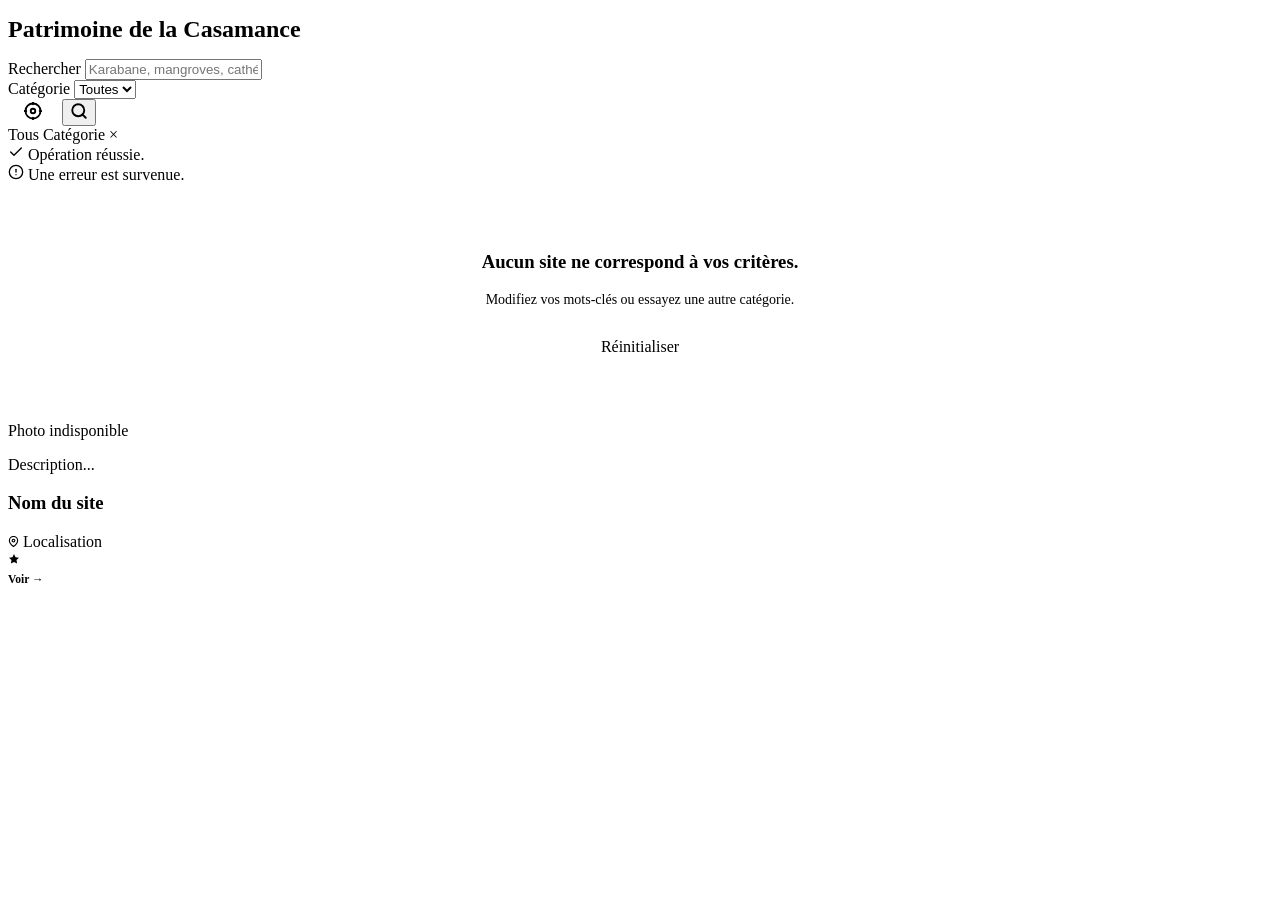
<file: src/main/resources/templates/index.html>
<!DOCTYPE html>
<html xmlns:th="http://www.thymeleaf.org" xmlns:sec="http://www.thymeleaf.org/extras/spring-security">
<head th:replace="~{fragments/layout :: head('Accueil')}"></head>
<body>

    <!-- Navbar -->
    <header th:replace="~{fragments/layout :: navbar('home')}"></header>

    <!-- Contenu principal -->
    <main class="main-content">

        <!-- En-tête de section avec compteur + recherche inline -->
        <div class="section-title-container" style="margin-top: 0.5rem;">
            <h1 style="font-size: 1.5rem;">Patrimoine de la Casamance</h1>
            <span th:text="${sites.size()} + ' site(s)'"></span>
        </div>

        <!-- Barre de recherche compacte -->
        <div class="search-container" id="search-area">
            <form th:action="@{/}" method="get" class="search-form" id="main-search-form">
                <input type="hidden" id="userLat" name="userLat" th:value="${userLat}">
                <input type="hidden" id="userLng" name="userLng" th:value="${userLng}">

                <div class="search-segment" style="flex: 2;">
                    <label for="query">Rechercher</label>
                    <input type="text" id="query" name="query"
                           th:value="${selectedQuery}"
                           placeholder="Karabane, mangroves, cathédrale...">
                </div>
                <div class="search-segment">
                    <label for="categorie">Catégorie</label>
                    <select id="categorie" name="categorie">
                        <option value="">Toutes</option>
                        <option th:each="cat : ${categories}"
                                th:value="${cat}"
                                th:text="${cat}"
                                th:selected="${cat == selectedCategorie}"></option>
                    </select>
                </div>
                
                <button type="button" id="btn-gps" class="search-gps-btn" style="background: none; border: none; border-right: 1px solid var(--clr-border); padding: 0 1rem; color: var(--clr-accent); cursor: pointer;" title="Trier par proximité GPS">
                    <svg viewBox="0 0 24 24" width="18" height="18" stroke="currentColor" stroke-width="2.5" fill="none" stroke-linecap="round" stroke-linejoin="round">
                        <circle cx="12" cy="12" r="10"></circle>
                        <circle cx="12" cy="12" r="3"></circle>
                        <line x1="12" y1="1" x2="12" y2="3"></line>
                        <line x1="12" y1="21" x2="12" y2="23"></line>
                        <line x1="1" y1="12" x2="3" y2="12"></line>
                        <line x1="21" y1="12" x2="23" y2="12"></line>
                    </svg>
                </button>

                <button type="submit" class="search-submit-btn" aria-label="Lancer la recherche">
                    <svg viewBox="0 0 24 24" width="18" height="18" stroke="currentColor" stroke-width="2.5" fill="none" stroke-linecap="round" stroke-linejoin="round">
                        <circle cx="11" cy="11" r="8"></circle>
                        <line x1="21" y1="21" x2="16.65" y2="16.65"></line>
                    </svg>
                </button>
            </form>
        </div>

        <!-- Chips filtres catégorie -->
        <div class="chips-container">
            <div class="chips-scroll-wrapper">
                <a th:href="@{/(query=${selectedQuery})}"
                   class="chip-filter"
                   th:classappend="${selectedCategorie == null} ? ' active'">Tous</a>

                <a th:each="cat : ${categories}"
                   th:href="@{/(query=${selectedQuery}, categorie=${cat == selectedCategorie ? null : cat})}"
                   class="chip-filter"
                   th:classappend="${cat == selectedCategorie} ? ' active'">
                    <span th:text="${cat}">Catégorie</span>
                    <span th:if="${cat == selectedCategorie}" class="chip-close">&times;</span>
                </a>
            </div>
        </div>

        <!-- Alertes (SVG monochromes) -->
        <div th:if="${param.success}" class="alert-banner alert-banner-success">
            <svg width="16" height="16" viewBox="0 0 24 24" fill="none" stroke="currentColor" stroke-width="2" stroke-linecap="round" stroke-linejoin="round"><polyline points="20 6 9 17 4 12"></polyline></svg>
            <span th:text="${param.success}">Opération réussie.</span>
        </div>
        <div th:if="${param.error}" class="alert-banner alert-banner-danger">
            <svg width="16" height="16" viewBox="0 0 24 24" fill="none" stroke="currentColor" stroke-width="2" stroke-linecap="round" stroke-linejoin="round"><circle cx="12" cy="12" r="10"></circle><line x1="12" y1="8" x2="12" y2="12"></line><line x1="12" y1="16" x2="12.01" y2="16"></line></svg>
            <span th:text="${param.error}">Une erreur est survenue.</span>
        </div>

        <!-- Grille de vignettes -->
        <div class="grid-sites" id="results-section">

            <!-- Aucun résultat -->
            <div th:if="${sites.isEmpty()}"
                 style="grid-column: 1 / -1; text-align: center; padding: 3rem 0; color: var(--clr-text-secondary);">
                <h3>Aucun site ne correspond à vos critères.</h3>
                <p style="margin-top: 0.4rem; font-size: 0.875rem;">Modifiez vos mots-clés ou essayez une autre catégorie.</p>
                <a th:href="@{/}" class="btn btn-secondary btn-sm mt-4" style="margin-top: 1rem; display: inline-flex;">Réinitialiser</a>
            </div>

            <!-- Boucle sur les sites — la carte entière est un lien -->
            <a th:each="site : ${sites}"
               th:href="@{/sites/details/{id}(id=${site.id})}"
               class="card-site">

                <div class="card-image-wrapper">
                    <img th:if="${site.imageUri != null and !site.imageUri.isEmpty()}"
                         th:src="${site.imageUri}"
                         th:alt="${site.nom}"
                         class="card-image"
                         loading="lazy"
                         onerror="this.style.display='none'; this.parentNode.querySelector('.image-placeholder').style.display='flex';">

                    <div class="image-placeholder"
                         th:style="${site.imageUri != null and !site.imageUri.isEmpty()} ? 'display:none;' : 'display:flex;'">
                        <span>Photo indisponible</span>
                    </div>

                    <!-- Overlay description (hover desktop uniquement via CSS) -->
                    <div class="card-overlay-desc">
                        <p th:text="${#strings.abbreviate(site.description, 140)}">Description...</p>
                    </div>

                    <!-- Badge catégorie -->
                    <div class="card-category-overlay">
                        <span class="badge"
                              th:classappend="'badge-' + ${site.categorie.name().toLowerCase()}"
                              th:text="${site.categorie}"></span>
                    </div>

                    <!-- Prix -->
                    <div class="card-price-overlay">
                        <span th:text="${site.tarifEntree == 0.0} ? 'Gratuit' : ${#numbers.formatDecimal(site.tarifEntree, 1, 0) + ' FCFA'}"></span>
                    </div>
                </div>

                <div class="card-body">
                    <h3 class="card-title" th:text="${site.nom}">Nom du site</h3>
                    <div class="card-location">
                        <svg width="11" height="11" viewBox="0 0 24 24" fill="none" stroke="currentColor" stroke-width="2.5" stroke-linecap="round" stroke-linejoin="round" style="flex-shrink:0;"><path d="M21 10c0 7-9 13-9 13s-9-6-9-13a9 9 0 0 1 18 0z"></path><circle cx="12" cy="10" r="3"></circle></svg>
                        <span th:text="${site.localisation}">Localisation</span>
                        <span th:if="${distances.containsKey(site.id)}" th:text="' (à ' + ${distances.get(site.id)} + ' km)'" style="color: var(--clr-accent); font-weight: bold; font-size: 0.75rem;"></span>
                    </div>
                    <div class="card-footer">
                        <div class="rating-stars">
                            <svg width="12" height="12" viewBox="0 0 24 24" fill="currentColor" style="color:var(--clr-kapok);"><polygon points="12 2 15.09 8.26 22 9.27 17 14.14 18.18 21.02 12 17.77 5.82 21.02 7 14.14 2 9.27 8.91 8.26 12 2"></polygon></svg>
                            <span th:text="${ratings.get(site.id) > 0.0} ? ${#numbers.formatDecimal(ratings.get(site.id), 1, 1)} : 'Aucun avis'"></span>
                        </div>
                        <span style="font-size: 0.72rem; color: var(--clr-accent); font-weight: 600;">Voir &rarr;</span>
                    </div>
                </div>
            </a>
        </div>

    </main>

    <!-- Footer -->
    <footer th:replace="~{fragments/layout :: footer}"></footer>

    <script>
        // Auto-scroll vers les résultats si filtre actif ou GPS actif
        (function() {
            const params = new URLSearchParams(window.location.search);
            const hasFilter = (params.get('categorie') || '').trim() !== '' ||
                              (params.get('query') || '').trim() !== '' ||
                              (params.get('userLat') || '').trim() !== '';
            if (hasFilter) {
                const target = document.getElementById('search-area');
                if (target) target.scrollIntoView({ behavior: 'instant', block: 'start' });
            }
        })();

        // GPS Proximity Search Handler
        document.addEventListener('DOMContentLoaded', () => {
            const gpsBtn = document.getElementById('btn-gps');
            if (gpsBtn) {
                gpsBtn.addEventListener('click', () => {
                    if (navigator.geolocation) {
                        gpsBtn.style.opacity = '0.5';
                        navigator.geolocation.getCurrentPosition(
                            (position) => {
                                document.getElementById('userLat').value = position.coords.latitude;
                                document.getElementById('userLng').value = position.coords.longitude;
                                document.getElementById('main-search-form').submit();
                            },
                            (error) => {
                                alert("Erreur de géolocalisation : " + error.message);
                                gpsBtn.style.opacity = '1';
                            }
                        );
                    } else {
                        alert("Votre navigateur ne supporte pas la géolocalisation.");
                    }
                });
            }
        });
    </script>

</body>
</html>
</file>
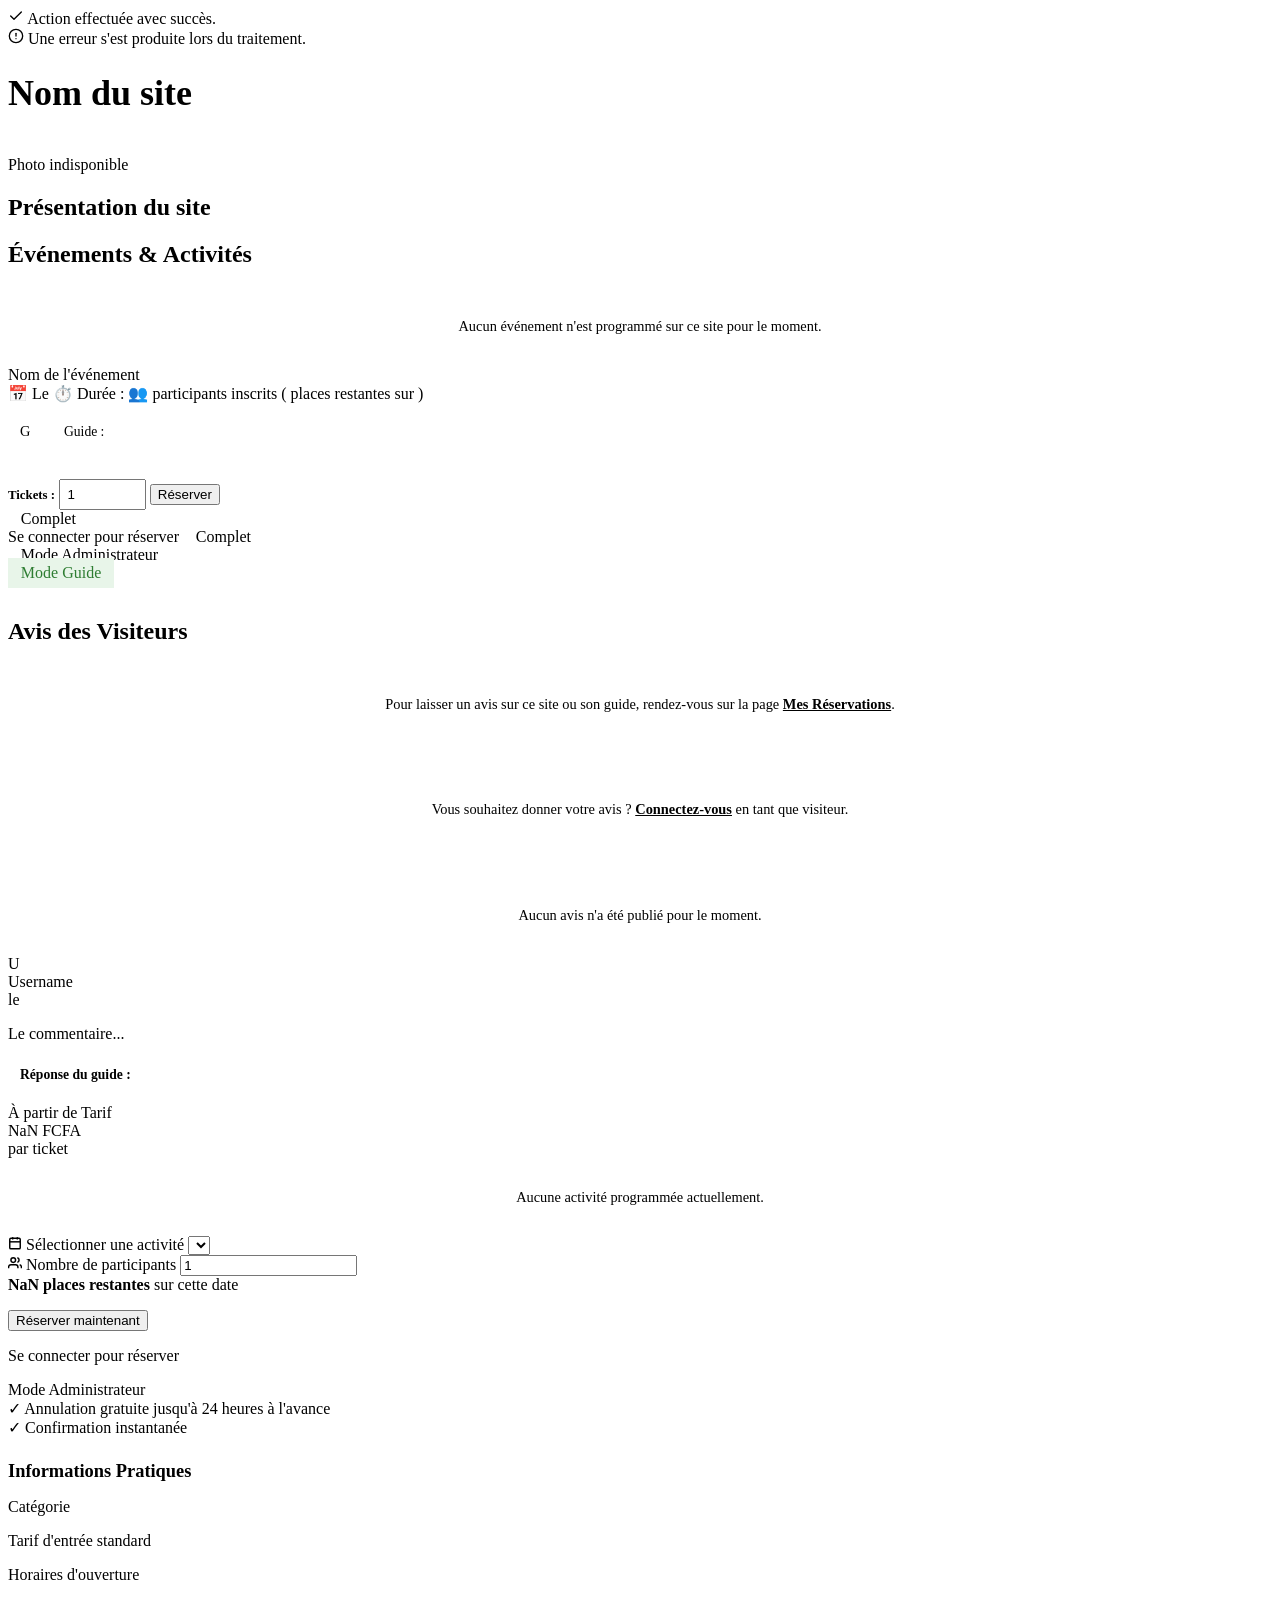
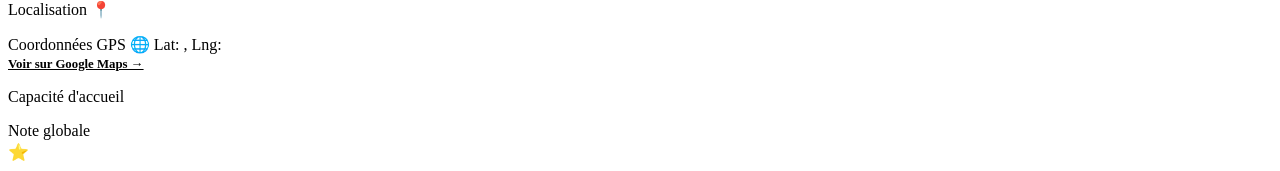
<file: src/main/resources/templates/site-details.html>
<!DOCTYPE html>
<html xmlns:th="http://www.thymeleaf.org" xmlns:sec="http://www.thymeleaf.org/extras/spring-security">
<head th:replace="~{fragments/layout :: head(${site.nom})}"></head>
<body>

    <!-- Header Navigation -->
    <header th:replace="~{fragments/layout :: navbar('home')}"></header>

    <!-- Main Content -->
    <main class="main-content">
        
        <!-- Back button removed to optimize space as per GYG guidelines -->

        <!-- Success/Error alerts -->
        <div th:if="${param.success}" class="alert-banner alert-banner-success">
            <svg width="16" height="16" viewBox="0 0 24 24" fill="none" stroke="currentColor" stroke-width="2" stroke-linecap="round" stroke-linejoin="round"><polyline points="20 6 9 17 4 12"></polyline></svg>
            <span th:text="${param.success}">Action effectuée avec succès.</span>
        </div>
        <div th:if="${param.error}" class="alert-banner alert-banner-danger">
            <svg width="16" height="16" viewBox="0 0 24 24" fill="none" stroke="currentColor" stroke-width="2" stroke-linecap="round" stroke-linejoin="round"><circle cx="12" cy="12" r="10"></circle><line x1="12" y1="8" x2="12" y2="12"></line><line x1="12" y1="16" x2="12.01" y2="16"></line></svg>
            <span th:text="${param.error}">Une erreur s'est produite lors du traitement.</span>
        </div>

        <h1 th:text="${site.nom}" style="margin-bottom: 1.5rem; font-size: 2.25rem;">Nom du site</h1>

        <!-- Details Grid -->
        <div class="site-details-grid">
            
            <!-- Left Main Column -->
            <div class="details-main-panel">
                
                <!-- Photo Gallery (Real image only) -->
                <div class="site-gallery-grid">
                    <div class="gallery-main-img" style="height: 100%; width: 100%;">
                        <img th:if="${site.imageUri != null and !site.imageUri.isEmpty()}" 
                             th:src="${site.imageUri}" 
                             th:alt="${site.nom}"
                             onerror="this.style.display='none'; this.parentNode.querySelector('.image-placeholder').style.display='flex';">
                        <div class="image-placeholder" th:style="${site.imageUri != null and !site.imageUri.isEmpty()} ? 'display:none;' : 'display:flex;'">
                            <span>Photo indisponible</span>
                        </div>
                    </div>
                </div>

                <!-- Description Card -->
                <div class="panel-card">
                    <h2 class="panel-title">Présentation du site</h2>
                    <p style="font-size: 0.95rem; line-height: 1.7; color: var(--clr-text-secondary);" th:text="${site.description}"></p>
                </div>

                <!-- Events & Activities Section -->
                <div class="panel-card">
                    <h2 class="panel-title">Événements &amp; Activités</h2>
                    
                    <div th:if="${upcomingEvents.isEmpty()}" style="padding: 1rem; text-align: center; color: var(--clr-text-muted); font-size: 0.9rem;">
                        <p>Aucun événement n'est programmé sur ce site pour le moment.</p>
                    </div>

                    <div th:each="event : ${upcomingEvents}" class="event-item" style="border-bottom: 1px solid var(--clr-border); padding-bottom: 1rem; margin-bottom: 1rem;">
                        <div class="event-header">
                            <span class="event-name" th:text="${event.nom}">Nom de l'événement</span>
                            <span class="event-price" th:text="${event.prixTicket == 0.0} ? 'Gratuit' : ${#numbers.formatDecimal(event.prixTicket, 1, 0) + ' FCFA'}"></span>
                        </div>
                        
                        <div class="event-meta" style="margin-bottom: 0.5rem;">
                            <span>📅 Le <strong th:text="${#temporals.format(event.date, 'dd MMMM yyyy à HH:mm')}"></strong></span>
                            <span th:if="${event.duree != null}">⏱️ Durée : <strong th:text="${event.duree} + ' min.'"></strong></span>
                            <span>👥 <strong th:text="${event.placesMax - event.placesDisponibles}"></strong> participants inscrits</span>
                            <span class="event-fill-rate">(<span th:text="${event.placesDisponibles}"></span> places restantes sur <span th:text="${event.placesMax}"></span>)</span>
                        </div>

                        <!-- Guide info -->
                        <div th:if="${event.guide != null}" style="display: flex; gap: 0.75rem; background: var(--clr-bg); border-left: 3px solid var(--clr-accent); padding: 0.75rem; border-radius: 0 var(--radius-md) var(--radius-md) 0; margin-bottom: 0.75rem; font-size: 0.85rem; align-items: center;">
                            <div class="user-avatar" style="flex-shrink: 0; width: 32px; height: 32px; font-size: 0.9rem;" th:text="${#strings.substring(event.guide.username, 0, 1).toUpperCase()}">G</div>
                            <div style="flex: 1;">
                                <div>
                                    <span>Guide : <strong th:text="${event.guide.username}"></strong></span>
                                    <span th:if="${event.guide.guideDetails.noteMoyenne > 0.0}" style="color: var(--clr-kapok); font-weight: bold; margin-left: 0.5rem;" th:text="'⭐ ' + ${event.guide.guideDetails.noteMoyenne} + '/5'"></span>
                                </div>
                                <p style="color: var(--clr-text-secondary); margin-top: 0.15rem; font-size: 0.8rem;" th:text="${event.guide.guideDetails.biographie}"></p>
                            </div>
                        </div>
                        
                        <!-- Booking actions based on security role -->
                        <div sec:authorize="hasAuthority('ROLE_VISITEUR')" class="event-booking-form">
                            <form th:if="${event.placesDisponibles > 0}" th:action="@{/visiteur/reservation/book}" method="post" class="d-flex align-center gap-2" style="width: 100%; justify-content: flex-end;">
                                <input type="hidden" name="evenementId" th:value="${event.id}">
                                <label style="font-size: 0.8rem; font-weight: 600; color: var(--clr-text-secondary);">Tickets :</label>
                                <input type="number" name="nombrePlaces" value="1" min="1" th:max="${event.placesDisponibles}" class="input-control" style="width: 70px; padding: 0.4rem;" required>
                                <button type="submit" class="btn btn-primary btn-sm">Réserver</button>
                            </form>
                            <span th:if="${event.placesDisponibles == 0}" class="badge badge-gastronomique" style="padding: 0.4rem 0.8rem; margin-left: auto;">Complet</span>
                        </div>
                        
                        <div sec:authorize="isAnonymous()" class="event-booking-form" style="justify-content: flex-end;">
                            <a th:href="@{/login}" class="btn btn-secondary btn-sm" th:if="${event.placesDisponibles > 0}" style="margin-left: auto;">Se connecter pour réserver</a>
                            <span th:if="${event.placesDisponibles == 0}" class="badge badge-gastronomique" style="padding: 0.4rem 0.8rem; margin-left: auto;">Complet</span>
                        </div>

                        <div sec:authorize="hasAuthority('ROLE_ADMIN')" class="event-booking-form" style="justify-content: flex-end;">
                            <span class="badge badge-historique" style="padding: 0.4rem 0.8rem; margin-left: auto;">Mode Administrateur</span>
                        </div>

                        <div sec:authorize="hasAuthority('ROLE_GUIDE')" class="event-booking-form" style="justify-content: flex-end;">
                            <span class="badge badge-naturel" style="padding: 0.4rem 0.8rem; margin-left: auto; background: var(--clr-bg-success, #e8f5e9); color: var(--clr-text-success, #2e7d32);">Mode Guide</span>
                        </div>
                    </div>
                </div>

                <!-- Reviews / Evaluations Section -->
                <div class="panel-card">
                    <h2 class="panel-title">Avis des Visiteurs</h2>

                    <!-- Form to leave a review has been moved to visitor reservations list to link with bookings -->
                    <div sec:authorize="hasAuthority('ROLE_VISITEUR')" style="background: var(--clr-bg); border: 1px dashed var(--clr-border); border-radius: var(--radius-md); padding: 1rem; text-align: center; margin-bottom: 1.5rem; font-size: 0.9rem;">
                        <p>Pour laisser un avis sur ce site ou son guide, rendez-vous sur la page <a th:href="@{/visiteur/reservations}" style="color: var(--clr-accent); font-weight: 600; text-decoration: underline;">Mes Réservations</a>.</p>
                    </div>
                    
                    <div sec:authorize="isAnonymous()" style="background: var(--clr-bg); border: 1px dashed var(--clr-border); border-radius: var(--radius-md); padding: 1.25rem; text-align: center; margin-bottom: 1.5rem; font-size: 0.9rem;">
                        <p>Vous souhaitez donner votre avis ? <a th:href="@{/login}" style="color: var(--clr-accent); font-weight: 600; text-decoration: underline;">Connectez-vous</a> en tant que visiteur.</p>
                    </div>

                    <!-- Reviews List -->
                    <div th:if="${evaluations.isEmpty()}" style="padding: 1rem 0; text-align: center; color: var(--clr-text-muted); font-size: 0.9rem;">
                        <p>Aucun avis n'a été publié pour le moment.</p>
                    </div>

                    <div class="reviews-list" th:if="${!evaluations.isEmpty()}">
                        <div th:each="review : ${evaluations}" class="review-item">
                            <div class="review-header">
                                <div class="review-user-info">
                                    <div class="user-avatar" th:text="${#strings.substring(review.reservation.utilisateur.username, 0, 1).toUpperCase()}">U</div>
                                    <div>
                                        <span class="review-username" th:text="${review.reservation.utilisateur.username}">Username</span>
                                        <span class="review-date" style="display: block;">
                                            le <span th:text="${#temporals.format(review.datePublication, 'dd/MM/yyyy à HH:mm')}"></span>
                                        </span>
                                    </div>
                                </div>
                                <div class="rating-stars">
                                    <span th:each="i : ${#numbers.sequence(1, 5)}" 
                                          th:text="${i <= review.note} ? '⭐' : '☆'" 
                                          style="font-size: 1rem;"></span>
                                </div>
                            </div>
                            <p class="review-body" th:text="${review.commentaire}">Le commentaire...</p>
                            
                            <!-- Guide Reply -->
                            <div th:if="${review.reponseGuide != null and !review.reponseGuide.isEmpty()}" style="margin-top: 0.75rem; padding: 0.5rem 0.75rem; background: var(--clr-bg); border-radius: var(--radius-sm); font-size: 0.85rem; border-left: 2px solid var(--clr-accent);">
                                <span style="font-weight: bold; color: var(--clr-text-primary);">Réponse du guide :</span>
                                <p style="margin-top: 0.25rem; color: var(--clr-text-secondary); font-style: italic;" th:text="${review.reponseGuide}"></p>
                            </div>
                        </div>
                    </div>
                </div>

            </div>
 
            <!-- Right Sidebar Column -->
            <div class="details-sidebar">
                
                <!-- Ticket Booking Card -->
                <div class="ticket-card">
                    <div class="ticket-header">
                        <span class="ticket-price-label" th:if="${!upcomingEvents.isEmpty()}">À partir de</span>
                        <span class="ticket-price-label" th:if="${upcomingEvents.isEmpty()}">Tarif</span>
                        <div class="ticket-price-value" id="ticket-price-display">
                            <span th:if="${upcomingEvents.isEmpty()}">Non programmé</span>
                            <span th:if="${!upcomingEvents.isEmpty()}">... FCFA</span>
                        </div>
                        <span class="ticket-price-subtitle" th:if="${!upcomingEvents.isEmpty()}">par ticket</span>
                    </div>

                    <div class="ticket-perforation"></div>

                    <div class="ticket-body">
                        <!-- If no upcoming events -->
                        <div th:if="${upcomingEvents.isEmpty()}" style="text-align: center; padding: 1rem 0; color: var(--clr-text-secondary);">
                            <p style="font-size: 0.9rem;">Aucune activité programmée actuellement.</p>
                        </div>

                        <!-- Booking Form if events are scheduled -->
                        <div th:if="${!upcomingEvents.isEmpty()}">
                            
                            <form th:action="@{/visiteur/reservation/book}" method="post" id="ticket-booking-form">
                                
                                <!-- Event Selector -->
                                <div class="ticket-selector">
                                    <label for="ticket-event-select">
                                        <svg viewBox="0 0 24 24" width="14" height="14" stroke="currentColor" stroke-width="2.5" fill="none"><rect x="3" y="4" width="18" height="18" rx="2" ry="2"></rect><line x1="16" y1="2" x2="16" y2="6"></line><line x1="8" y1="2" x2="8" y2="6"></line><line x1="3" y1="10" x2="21" y2="10"></line></svg>
                                        <span>Sélectionner une activité</span>
                                    </label>
                                    <select id="ticket-event-select" name="evenementId" required>
                                        <option th:each="event : ${upcomingEvents}" 
                                                th:value="${event.id}" 
                                                th:data-price="${event.prixTicket}"
                                                th:data-places="${event.placesDisponibles}"
                                                th:text="${#temporals.format(event.date, 'dd MMMM yyyy à HH:mm') + ' - ' + event.nom}"></option>
                                    </select>
                                </div>

                                <!-- Participants Selector -->
                                <div class="ticket-selector">
                                    <label for="ticket-places-input">
                                        <svg viewBox="0 0 24 24" width="14" height="14" stroke="currentColor" stroke-width="2.5" fill="none"><path d="M17 21v-2a4 4 0 0 0-4-4H5a4 4 0 0 0-4 4v2"></path><circle cx="9" cy="7" r="4"></circle><path d="M23 21v-2a4 4 0 0 0-3-3.87"></path><path d="M16 3.13a4 4 0 0 1 0 7.75"></path></svg>
                                        <span>Nombre de participants</span>
                                    </label>
                                    <input type="number" id="ticket-places-input" name="nombrePlaces" value="1" min="1" required>
                                </div>

                                <!-- Info text (remaining seats) -->
                                <div class="ticket-info-row" id="ticket-seats-remaining">
                                    <strong>... places restantes</strong>
                                </div>

                                <!-- Booking Actions based on role -->
                                <div sec:authorize="hasAuthority('ROLE_VISITEUR')" style="margin-top: 1rem;">
                                    <button type="submit" class="btn btn-primary w-full">Réserver maintenant</button>
                                </div>
                                
                                <div sec:authorize="isAnonymous()" style="margin-top: 1rem;">
                                    <a th:href="@{/login}" class="btn btn-secondary w-full">Se connecter pour réserver</a>
                                </div>

                                <div sec:authorize="hasAuthority('ROLE_ADMIN')" style="margin-top: 1rem;">
                                    <div class="badge-admin-mode">Mode Administrateur</div>
                                </div>

                            </form>
                        </div>

                        <div class="ticket-policy">
                            <div class="ticket-policy-item">
                                <span>✓</span>
                                <span>Annulation gratuite jusqu'à 24 heures à l'avance</span>
                            </div>
                            <div class="ticket-policy-item">
                                <span>✓</span>
                                <span>Confirmation instantanée</span>
                            </div>
                        </div>
                    </div>
                </div>

                <!-- Practical Info Card -->
                <div class="panel-card" style="margin-top: 1.5rem;">
                    <h2 class="panel-title" style="font-size: 1.15rem; margin-bottom: 1rem;">Informations Pratiques</h2>
                    
                    <div style="display: flex; flex-direction: column; gap: 1rem;">
                        
                        <div class="info-item">
                            <span class="info-item-label">Catégorie</span>
                            <div class="info-item-value">
                                <span class="badge" 
                                      th:classappend="'badge-' + ${site.categorie.name().toLowerCase()}" 
                                      th:text="${site.categorie}"
                                      style="margin-top: 0.15rem;"></span>
                            </div>
                        </div>
                        
                        <div class="info-item">
                            <span class="info-item-label">Tarif d'entrée standard</span>
                            <strong class="info-item-value" th:text="${site.tarifEntree == 0.0} ? 'Gratuit' : ${#numbers.formatDecimal(site.tarifEntree, 1, 0) + ' FCFA'}"></strong>
                        </div>
                        
                        <div class="info-item">
                            <span class="info-item-label">Horaires d'ouverture</span>
                            <span class="info-item-value" th:text="${site.horairesOuverture}"></span>
                        </div>

                        <div class="info-item">
                            <span class="info-item-label">Localisation</span>
                            <span class="info-item-value">📍 <span th:text="${site.localisation}"></span></span>
                        </div>

                        <div class="info-item" th:if="${site.latitude != null and site.longitude != null}">
                            <span class="info-item-label">Coordonnées GPS</span>
                            <span class="info-item-value">🌐 Lat: <span th:text="${site.latitude}"></span>, Lng: <span th:text="${site.longitude}"></span>
                                <br><a th:href="'https://www.google.com/maps/search/?api=1&query=' + ${site.latitude} + ',' + ${site.longitude}" target="_blank" style="color: var(--clr-accent); text-decoration: underline; font-size: 0.8rem; font-weight: 600;">Voir sur Google Maps &rarr;</a>
                            </span>
                        </div>

                        <div class="info-item" th:if="${site.capaciteAccueil != null}">
                            <span class="info-item-label">Capacité d'accueil</span>
                            <strong class="info-item-value" th:text="${site.capaciteAccueil} + ' visiteurs max.'"></strong>
                        </div>

                        <div class="info-item">
                            <span class="info-item-label">Note globale</span>
                            <div class="info-item-value rating-stars" style="font-size: 1.05rem; margin-top: 0.15rem;">
                                <span>⭐</span>
                                <span th:text="${averageRating > 0.0} ? ${#numbers.formatDecimal(averageRating, 1, 1) + ' / 5'} : 'Aucun avis'"></span>
                                <span th:if="${!evaluations.isEmpty()}" style="font-size: 0.75rem; color: var(--clr-text-muted); font-weight: normal;" th:text="'(' + ${evaluations.size()} + ' avis)'"></span>
                            </div>
                        </div>
                        
                    </div>
                </div>
            </div>

        </div>

    </main>

    <!-- Footer -->
    <footer th:replace="~{fragments/layout :: footer}"></footer>

    <!-- Dynamic Booking Ticket Script -->
    <script th:if="${!upcomingEvents.isEmpty()}">
        document.addEventListener('DOMContentLoaded', () => {
            const eventSelect = document.getElementById('ticket-event-select');
            const placesInput = document.getElementById('ticket-places-input');
            const seatsRemaining = document.getElementById('ticket-seats-remaining');
            const priceDisplay = document.getElementById('ticket-price-display');

            function updateBookingCard() {
                const selectedOption = eventSelect.options[eventSelect.selectedIndex];
                if (!selectedOption) return;

                const price = parseFloat(selectedOption.getAttribute('data-price'));
                const places = parseInt(selectedOption.getAttribute('data-places'));

                // Update prices
                if (price === 0) {
                    priceDisplay.textContent = 'Gratuit';
                } else {
                    priceDisplay.textContent = Math.round(price) + ' FCFA';
                }

                // Update remaining seats
                seatsRemaining.innerHTML = `<strong>${places} places restantes</strong> sur cette date`;

                // Update places input max
                placesInput.max = places;
                if (parseInt(placesInput.value) > places) {
                    placesInput.value = places;
                }
            }

            if (eventSelect) {
                eventSelect.addEventListener('change', updateBookingCard);
                updateBookingCard(); // Initial run
            }
        });
    </script>

</body>
</html>
</file>
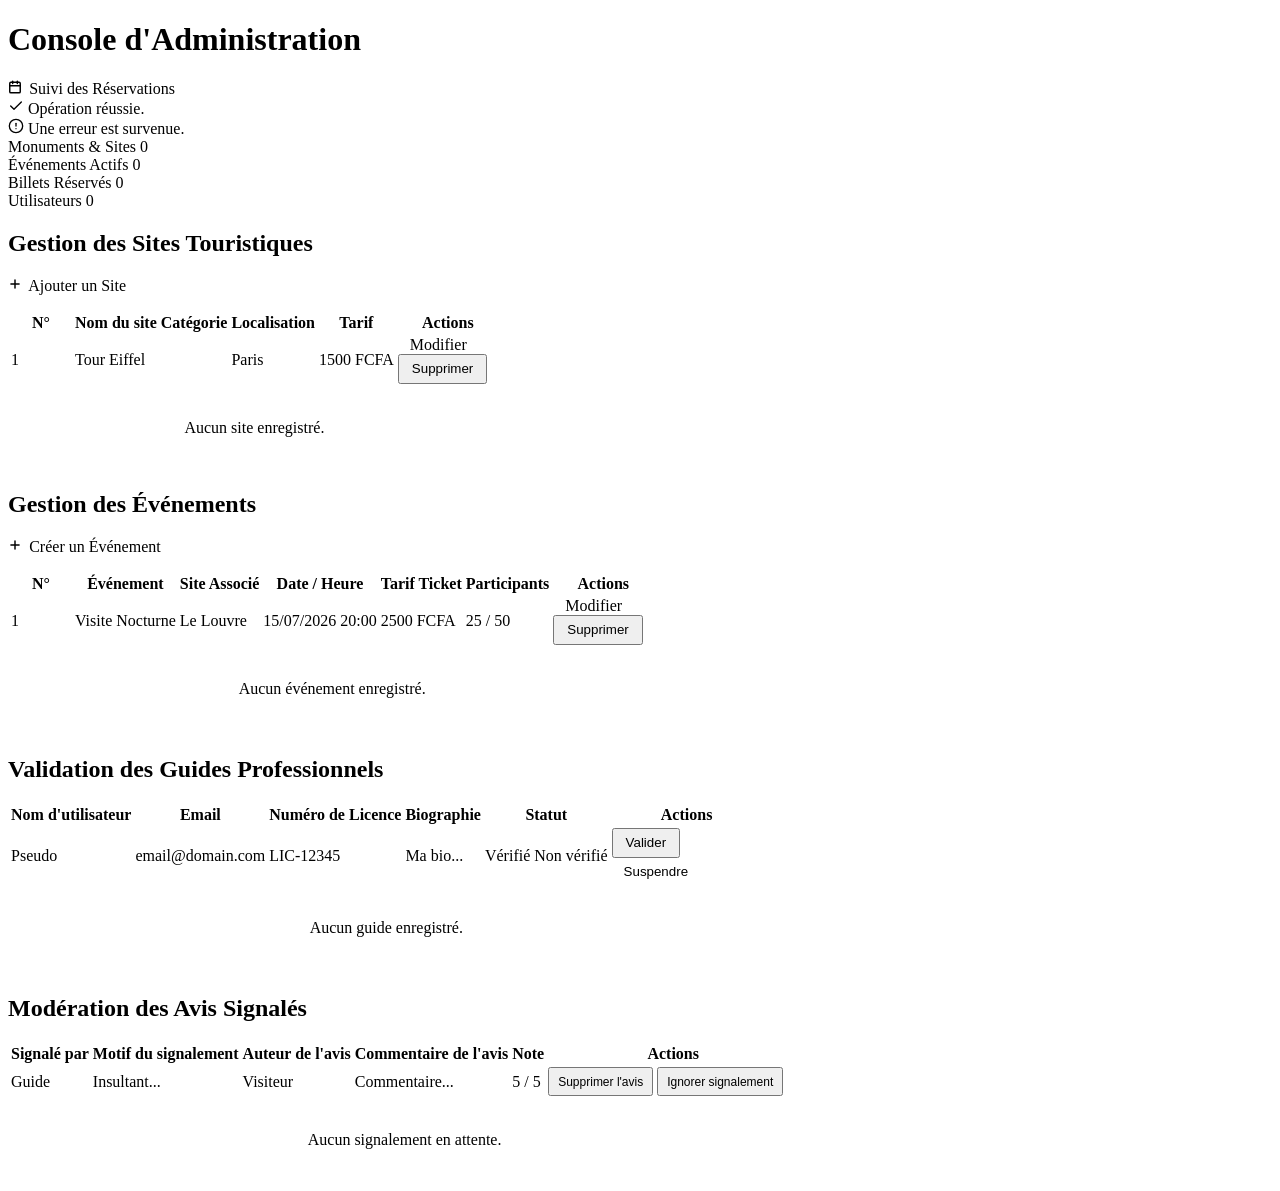
<file: src/main/resources/templates/admin/dashboard.html>
<!DOCTYPE html>
<html xmlns:th="http://www.thymeleaf.org" xmlns:sec="http://www.thymeleaf.org/extras/spring-security">
<head th:replace="~{fragments/layout :: head('Console Administration')}"></head>
<body>

    <!-- Header Navigation -->
    <header th:replace="~{fragments/layout :: navbar('admin-dashboard')}"></header>

    <!-- Main Content -->
    <main class="main-content">
        
        <div class="section-title-container">
            <h1>Console d'Administration</h1>
            <a th:href="@{/admin/reservations}" class="btn btn-outline btn-sm">
                <svg width="14" height="14" viewBox="0 0 24 24" fill="none" stroke="currentColor" stroke-width="2.5" stroke-linecap="round" stroke-linejoin="round" style="margin-right:0.2rem;"><rect x="3" y="4" width="18" height="18" rx="2" ry="2"></rect><line x1="16" y1="2" x2="16" y2="6"></line><line x1="8" y1="2" x2="8" y2="6"></line><line x1="3" y1="10" x2="21" y2="10"></line></svg>
                Suivi des Réservations
            </a>
        </div>

        <!-- Success/Error alert banner -->
        <div th:if="${param.success}" class="alert-banner alert-banner-success">
            <svg width="16" height="16" viewBox="0 0 24 24" fill="none" stroke="currentColor" stroke-width="2" stroke-linecap="round" stroke-linejoin="round"><polyline points="20 6 9 17 4 12"></polyline></svg>
            <span th:text="${param.success}">Opération réussie.</span>
        </div>
        <div th:if="${param.error}" class="alert-banner alert-banner-danger">
            <svg width="16" height="16" viewBox="0 0 24 24" fill="none" stroke="currentColor" stroke-width="2" stroke-linecap="round" stroke-linejoin="round"><circle cx="12" cy="12" r="10"></circle><line x1="12" y1="8" x2="12" y2="12"></line><line x1="12" y1="16" x2="12.01" y2="16"></line></svg>
            <span th:text="${param.error}">Une erreur est survenue.</span>
        </div>

        <!-- Stats Grid -->
        <div class="stats-grid">
            <div class="stat-card stat-card-amber">
                <span class="stat-title">Monuments &amp; Sites</span>
                <span class="stat-value" th:text="${sitesCount}">0</span>
            </div>
            
            <div class="stat-card stat-card-violet">
                <span class="stat-title">Événements Actifs</span>
                <span class="stat-value" th:text="${eventsCount}">0</span>
            </div>
            
            <div class="stat-card stat-card-emerald">
                <span class="stat-title">Billets Réservés</span>
                <span class="stat-value" th:text="${bookingsCount}">0</span>
            </div>
            
            <div class="stat-card stat-card-blue">
                <span class="stat-title">Utilisateurs</span>
                <span class="stat-value" th:text="${usersCount}">0</span>
            </div>
        </div>

        <!-- Sites Management Table -->
        <div class="panel-card mb-4">
            <div class="section-title-container" style="border-bottom: none; margin-bottom: 0;">
                <h2>Gestion des Sites Touristiques</h2>
                <a th:href="@{/admin/sites/add}" class="btn btn-primary btn-sm">
                    <svg width="14" height="14" viewBox="0 0 24 24" fill="none" stroke="currentColor" stroke-width="2.5" stroke-linecap="round" stroke-linejoin="round" style="margin-right:0.2rem;"><line x1="12" y1="5" x2="12" y2="19"></line><line x1="5" y1="12" x2="19" y2="12"></line></svg>
                    Ajouter un Site
                </a>
            </div>
            
            <div class="table-container" style="margin-top: 1rem;">
                <table class="admin-table">
                    <thead>
                        <tr>
                            <th style="width: 60px;">N°</th>
                            <th>Nom du site</th>
                            <th>Catégorie</th>
                            <th>Localisation</th>
                            <th>Tarif</th>
                            <th style="width: 100px; text-align: center;">Actions</th>
                        </tr>
                    </thead>
                    <tbody>
                        <tr th:each="site, siteStat : ${sites}">
                            <td th:text="${siteStat.count}">1</td>
                            <td>
                                <a th:href="@{/sites/details/{id}(id=${site.id})}" th:text="${site.nom}" target="_blank" class="main-text" style="color: var(--clr-accent);">Tour Eiffel</a>
                            </td>
                            <td>
                                <span class="badge" 
                                      th:classappend="'badge-' + ${site.categorie.name().toLowerCase()}" 
                                      th:text="${site.categorie}"></span>
                            </td>
                            <td th:text="${site.localisation}">Paris</td>
                            <td th:text="${site.tarifEntree == 0.0} ? 'Gratuit' : ${#numbers.formatDecimal(site.tarifEntree, 1, 0) + ' FCFA'}">1500 FCFA</td>
                            <td class="actions-cell">
                                <a th:href="@{/admin/sites/edit/{id}(id=${site.id})}" class="btn btn-outline btn-sm" style="padding: 0.35rem 0.75rem;">Modifier</a>
                                
                                <form th:action="@{/admin/sites/delete/{id}(id=${site.id})}" method="post" style="display:inline;">
                                    <button type="button" class="btn btn-danger btn-sm btn-delete-confirm" data-message="Confirmer la suppression définitive de ce site et de tous ses événements associés ?" style="padding: 0.35rem 0.75rem;">Supprimer</button>
                                </form>
                            </td>
                        </tr>
                        <tr th:if="${sites.isEmpty()}">
                            <td colspan="6" style="text-align: center; color: var(--clr-text-muted); padding: 2rem;">Aucun site enregistré.</td>
                        </tr>
                    </tbody>
                </table>
            </div>
        </div>

        <!-- Events Management Table -->
        <div class="panel-card">
            <div class="section-title-container" style="border-bottom: none; margin-bottom: 0;">
                <h2>Gestion des Événements</h2>
                <a th:href="@{/admin/events/add}" class="btn btn-emerald btn-sm">
                    <svg width="14" height="14" viewBox="0 0 24 24" fill="none" stroke="currentColor" stroke-width="2.5" stroke-linecap="round" stroke-linejoin="round" style="margin-right:0.2rem;"><line x1="12" y1="5" x2="12" y2="19"></line><line x1="5" y1="12" x2="19" y2="12"></line></svg>
                    Créer un Événement
                </a>
            </div>
            
            <div class="table-container" style="margin-top: 1rem;">
                <table class="admin-table">
                    <thead>
                        <tr>
                            <th style="width: 60px;">N°</th>
                            <th>Événement</th>
                            <th>Site Associé</th>
                            <th>Date / Heure</th>
                            <th>Tarif Ticket</th>
                            <th>Participants</th>
                            <th style="width: 100px; text-align: center;">Actions</th>
                        </tr>
                    </thead>
                    <tbody>
                        <tr th:each="event, eventStat : ${events}">
                            <td th:text="${eventStat.count}">1</td>
                            <td class="main-text" th:text="${event.nom}">Visite Nocturne</td>
                            <td th:text="${event.site.nom}">Le Louvre</td>
                            <td th:text="${#temporals.format(event.date, 'dd/MM/yyyy HH:mm')}">15/07/2026 20:00</td>
                            <td th:text="${event.prixTicket == 0.0} ? 'Gratuit' : ${#numbers.formatDecimal(event.prixTicket, 1, 0) + ' FCFA'}">2500 FCFA</td>
                            <td th:text="${event.placesMax - event.placesDisponibles} + ' / ' + ${event.placesMax}">25 / 50</td>
                            <td class="actions-cell">
                                <a th:href="@{/admin/events/edit/{id}(id=${event.id})}" class="btn btn-outline btn-sm" style="padding: 0.35rem 0.75rem;">Modifier</a>
                                
                                <form th:action="@{/admin/events/delete/{id}(id=${event.id})}" method="post" style="display:inline;">
                                    <button type="button" class="btn btn-danger btn-sm btn-delete-confirm" data-message="Confirmer la suppression définitive de cet événement ?" style="padding: 0.35rem 0.75rem;">Supprimer</button>
                                </form>
                            </td>
                        </tr>
                        <tr th:if="${events.isEmpty()}">
                            <td colspan="7" style="text-align: center; color: var(--clr-text-muted); padding: 2rem;">Aucun événement enregistré.</td>
                        </tr>
                    </tbody>
                </table>
            </div>
        </div>

        <!-- Section Modération des Guides -->
        <div class="panel-card mb-4" style="margin-top: 1.5rem;">
            <div class="section-title-container" style="border-bottom: none; margin-bottom: 0;">
                <h2>Validation des Guides Professionnels</h2>
            </div>
            
            <div class="table-container" style="margin-top: 1rem;">
                <table class="admin-table">
                    <thead>
                        <tr>
                            <th>Nom d'utilisateur</th>
                            <th>Email</th>
                            <th>Numéro de Licence</th>
                            <th>Biographie</th>
                            <th>Statut</th>
                            <th style="width: 150px; text-align: center;">Actions</th>
                        </tr>
                    </thead>
                    <tbody>
                        <tr th:each="guide : ${guides}">
                            <td class="main-text" th:text="${guide.user.username}">Pseudo</td>
                            <td th:text="${guide.user.email}">email@domain.com</td>
                            <td th:text="${guide.numeroLicence}">LIC-12345</td>
                            <td th:text="${#strings.abbreviate(guide.biographie, 100)}">Ma bio...</td>
                            <td>
                                <span th:if="${guide.estVerifie}" class="badge badge-naturel" style="background: var(--clr-bg-success); color: var(--clr-text-success);">Vérifié</span>
                                <span th:if="${!guide.estVerifie}" class="badge badge-gastronomique">Non vérifié</span>
                            </td>
                            <td class="actions-cell">
                                <form th:if="${!guide.estVerifie}" th:action="@{/admin/guides/validate/{id}(id=${guide.id})}" method="post" style="display:inline;">
                                    <input type="hidden" name="validate" value="true">
                                    <button type="submit" class="btn btn-emerald btn-sm" style="padding: 0.35rem 0.75rem;">Valider</button>
                                </form>
                                <form th:if="${guide.estVerifie}" th:action="@{/admin/guides/validate/{id}(id=${guide.id})}" method="post" style="display:inline;">
                                    <input type="hidden" name="validate" value="false">
                                    <button type="submit" class="btn btn-danger btn-sm" style="padding: 0.35rem 0.75rem; background: transparent; border: 1px solid var(--clr-danger); color: var(--clr-danger);">Suspendre</button>
                                </form>
                            </td>
                        </tr>
                        <tr th:if="${guides.isEmpty()}">
                            <td colspan="6" style="text-align: center; color: var(--clr-text-muted); padding: 2rem;">Aucun guide enregistré.</td>
                        </tr>
                    </tbody>
                </table>
            </div>
        </div>

        <!-- Section Modération des Avis Signalés -->
        <div class="panel-card mb-4" style="margin-top: 1.5rem;">
            <div class="section-title-container" style="border-bottom: none; margin-bottom: 0;">
                <h2>Modération des Avis Signalés</h2>
            </div>
            
            <div class="table-container" style="margin-top: 1rem;">
                <table class="admin-table">
                    <thead>
                        <tr>
                            <th>Signalé par</th>
                            <th>Motif du signalement</th>
                            <th>Auteur de l'avis</th>
                            <th>Commentaire de l'avis</th>
                            <th>Note</th>
                            <th style="width: 250px; text-align: center;">Actions</th>
                        </tr>
                    </thead>
                    <tbody>
                        <tr th:each="sig : ${signalements}">
                            <td class="main-text" th:text="${sig.avis.reservation.evenement.guide != null ? sig.avis.reservation.evenement.guide.username : 'Système'}">Guide</td>
                            <td th:text="${sig.motif}">Insultant...</td>
                            <td th:text="${sig.avis.reservation.utilisateur.username}">Visiteur</td>
                            <td th:text="${sig.avis.commentaire}">Commentaire...</td>
                            <td th:text="${sig.avis.note} + ' / 5'">5 / 5</td>
                            <td class="actions-cell">
                                <form th:action="@{/admin/signalements/resolve/{id}(id=${sig.id})}" method="post" style="display:inline;">
                                    <input type="hidden" name="deleteAvis" value="true">
                                    <button type="submit" class="btn btn-danger btn-sm" style="padding: 0.35rem 0.5rem; font-size: 0.75rem;">Supprimer l'avis</button>
                                </form>
                                <form th:action="@{/admin/signalements/resolve/{id}(id=${sig.id})}" method="post" style="display:inline;">
                                    <input type="hidden" name="deleteAvis" value="false">
                                    <button type="submit" class="btn btn-secondary btn-sm" style="padding: 0.35rem 0.5rem; font-size: 0.75rem;">Ignorer signalement</button>
                                </form>
                            </td>
                        </tr>
                        <tr th:if="${signalements.isEmpty()}">
                            <td colspan="6" style="text-align: center; color: var(--clr-text-muted); padding: 2rem;">Aucun signalement en attente.</td>
                        </tr>
                    </tbody>
                </table>
            </div>
        </div>

    </main>

    <!-- Footer -->
    <footer th:replace="~{fragments/layout :: footer}"></footer>

</body>
</html>
</file>
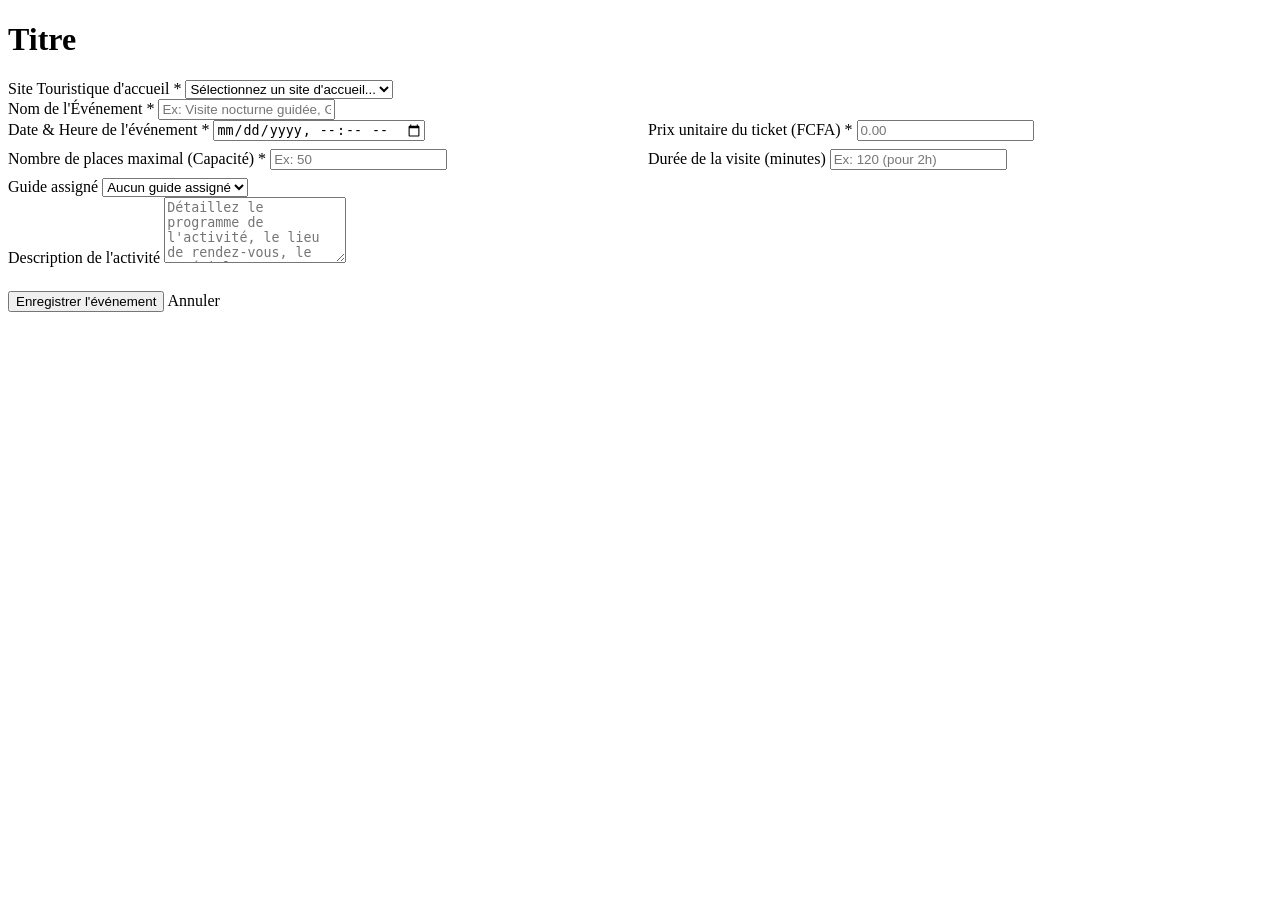
<file: src/main/resources/templates/admin/event-form.html>
<!DOCTYPE html>
<html xmlns:th="http://www.thymeleaf.org">
<head th:replace="~{fragments/layout :: head(${event.id == null} ? 'Créer un Événement' : 'Éditer un Événement')}"></head>
<body>

    <!-- Header Navigation -->
    <header th:replace="~{fragments/layout :: navbar('admin-dashboard')}"></header>

    <!-- Main Content -->
    <main class="main-content">
        
        <!-- Back button removed to optimize space as per GYG guidelines -->

        <div class="admin-form-wrapper">
            <div class="admin-form-card">
                <h1 class="admin-form-title" th:text="${event.id == null} ? 'Créer un Événement / Activité' : 'Modifier l\'Événement'">Titre</h1>
                <form th:action="@{/admin/events/save}" th:object="${event}" method="post">
                    <input type="hidden" th:field="*{id}">

                    <div class="form-group">
                        <label for="siteId">Site Touristique d'accueil *</label>
                        <select id="siteId" name="siteId" class="select-control" required>
                            <option value="">Sélectionnez un site d'accueil...</option>
                            <option th:each="s : ${sites}" 
                                    th:value="${s.id}" 
                                    th:text="${s.nom}"
                                    th:selected="${event.site != null and event.site.id == s.id}"></option>
                        </select>
                    </div>

                    <div class="form-group">
                        <label for="nom">Nom de l'Événement *</label>
                        <input type="text" id="nom" th:field="*{nom}" class="input-control" placeholder="Ex: Visite nocturne guidée, Grand concert symphonique..." required>
                    </div>

                    <div style="display: grid; grid-template-columns: 1fr 1fr; gap: 1rem; margin-bottom: 0.5rem;">
                        <div class="form-group">
                            <label for="date">Date &amp; Heure de l'événement *</label>
                            <input type="datetime-local" id="date" th:field="*{date}" class="input-control" required>
                        </div>
                        
                        <div class="form-group">
                            <label for="prixTicket">Prix unitaire du ticket (FCFA) *</label>
                            <input type="number" id="prixTicket" th:field="*{prixTicket}" class="input-control" step="0.01" min="0" placeholder="0.00" required>
                        </div>
                    </div>

                    <div style="display: grid; grid-template-columns: 1fr 1fr; gap: 1rem; margin-bottom: 0.5rem;">
                        <div class="form-group">
                            <label for="placesMax">Nombre de places maximal (Capacité) *</label>
                            <input type="number" id="placesMax" th:field="*{placesMax}" class="input-control" min="1" placeholder="Ex: 50" required>
                        </div>
                        
                        <div class="form-group">
                            <label for="duree">Durée de la visite (minutes)</label>
                            <input type="number" id="duree" th:field="*{duree}" class="input-control" min="1" placeholder="Ex: 120 (pour 2h)">
                        </div>
                    </div>

                    <div class="form-group">
                        <label for="guideId">Guide assigné</label>
                        <select id="guideId" name="guideId" class="select-control">
                            <option value="">Aucun guide assigné</option>
                            <option th:each="g : ${guides}" 
                                    th:value="${g.id}" 
                                    th:text="${g.user.username} + ' (Licence: ' + ${g.numeroLicence} + ')'"
                                    th:selected="${event.guide != null and event.guide.id == g.id}"></option>
                        </select>
                    </div>

                    <div class="form-group">
                        <label for="description">Description de l'activité</label>
                        <textarea id="description" th:field="*{description}" class="input-control" rows="4" placeholder="Détaillez le programme de l'activité, le lieu de rendez-vous, le matériel recommandé..."></textarea>
                    </div>

                    <div class="d-flex gap-2" style="margin-top: 1.5rem;">
                        <button type="submit" class="btn btn-primary btn-sm">Enregistrer l'événement</button>
                        <a th:href="@{/admin/dashboard}" class="btn btn-secondary btn-sm">Annuler</a>
                    </div>
                </form>
            </div>
        </div>

    </main>

    <!-- Footer -->
    <footer th:replace="~{fragments/layout :: footer}"></footer>

</body>
</html>
</file>
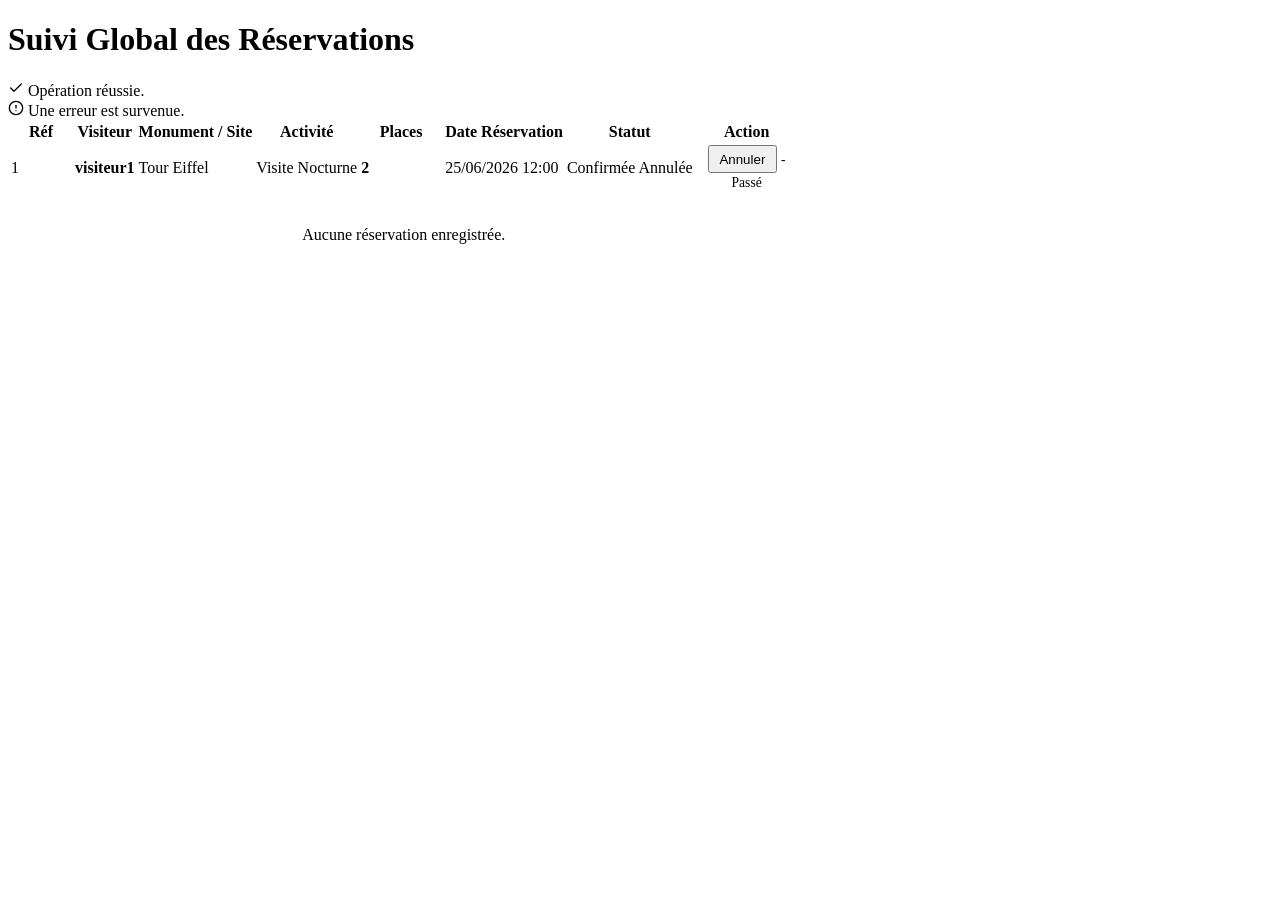
<file: src/main/resources/templates/admin/reservations.html>
<!DOCTYPE html>
<html xmlns:th="http://www.thymeleaf.org" xmlns:sec="http://www.thymeleaf.org/extras/spring-security">
<head th:replace="~{fragments/layout :: head('Toutes les Réservations')}"></head>
<body>

    <!-- Header Navigation -->
    <header th:replace="~{fragments/layout :: navbar('admin-dashboard')}"></header>

    <!-- Main Content -->
    <main class="main-content">
        
        <!-- Back button removed to optimize space as per GYG guidelines -->

        <div class="section-title-container">
            <h1>Suivi Global des Réservations</h1>
            <span th:text="${reservations.size() + ' réservations enregistrées'}"></span>
        </div>

        <!-- Success/Error alert banner -->
        <div th:if="${param.success}" class="alert-banner alert-banner-success">
            <svg width="16" height="16" viewBox="0 0 24 24" fill="none" stroke="currentColor" stroke-width="2" stroke-linecap="round" stroke-linejoin="round"><polyline points="20 6 9 17 4 12"></polyline></svg>
            <span th:text="${param.success}">Opération réussie.</span>
        </div>
        <div th:if="${param.error}" class="alert-banner alert-banner-danger">
            <svg width="16" height="16" viewBox="0 0 24 24" fill="none" stroke="currentColor" stroke-width="2" stroke-linecap="round" stroke-linejoin="round"><circle cx="12" cy="12" r="10"></circle><line x1="12" y1="8" x2="12" y2="12"></line><line x1="12" y1="16" x2="12.01" y2="16"></line></svg>
            <span th:text="${param.error}">Une erreur est survenue.</span>
        </div>

        <!-- Table Container -->
        <div class="table-container">
            <table class="admin-table">
                <thead>
                    <tr>
                        <th style="width: 60px;">Réf</th>
                        <th>Visiteur</th>
                        <th>Monument / Site</th>
                        <th>Activité</th>
                        <th style="width: 80px;">Places</th>
                        <th>Date Réservation</th>
                        <th>Statut</th>
                        <th style="width: 100px; text-align: center;">Action</th>
                    </tr>
                </thead>
                <tbody>
                    <tr th:each="res : ${reservations}">
                        <td class="main-text" th:text="${res.id}">1</td>
                        <td>
                            <strong th:text="${res.utilisateur.username}">visiteur1</strong>
                            <span th:text="'(' + ${res.utilisateur.email} + ')'" style="font-size: 0.75rem; display: block; color: var(--clr-text-muted);"></span>
                        </td>
                        <td th:text="${res.evenement.site.nom}">Tour Eiffel</td>
                        <td th:text="${res.evenement.nom}">Visite Nocturne</td>
                        <td th:text="${res.nombrePlaces}" style="font-weight: 600;">2</td>
                        <td th:text="${#temporals.format(res.dateReservation, 'dd/MM/yyyy HH:mm')}">25/06/2026 12:00</td>
                        <td>
                            <span th:if="${res.statut.name() == 'CONFIRMEE'}" class="badge badge-status-confirmee">Confirmée</span>
                            <span th:if="${res.statut.name() == 'ANNULEE'}" class="badge badge-status-annulee">Annulée</span>
                        </td>
                        <td style="text-align: center;">
                            <!-- Cancellation Form for Admin -->
                            <form th:if="${res.statut.name() == 'CONFIRMEE' and res.evenement.date.isAfter(T(java.time.LocalDateTime).now())}" 
                                  th:action="@{/visiteur/reservation/cancel/{id}(id=${res.id})}" 
                                  method="post" 
                                  style="display: inline-block;">
                                <button type="button" class="btn btn-danger btn-sm btn-delete-confirm" data-message="Confirmer l'annulation administrative de cette réservation ? Les places seront restituées." style="padding: 0.3rem 0.6rem;">Annuler</button>
                            </form>
                            <span th:if="${res.statut.name() == 'ANNULEE'}" style="color: var(--clr-text-muted); font-size: 0.85rem;">-</span>
                            <span th:if="${res.statut.name() == 'CONFIRMEE' and res.evenement.date.isBefore(T(java.time.LocalDateTime).now())}" style="color: var(--clr-text-muted); font-size: 0.85rem;">Passé</span>
                        </td>
                    </tr>
                    <tr th:if="${reservations.isEmpty()}">
                        <td colspan="8" style="text-align: center; color: var(--clr-text-muted); padding: 2rem;">Aucune réservation enregistrée.</td>
                    </tr>
                </tbody>
            </table>
        </div>

    </main>

    <!-- Footer -->
    <footer th:replace="~{fragments/layout :: footer}"></footer>

</body>
</html>
</file>
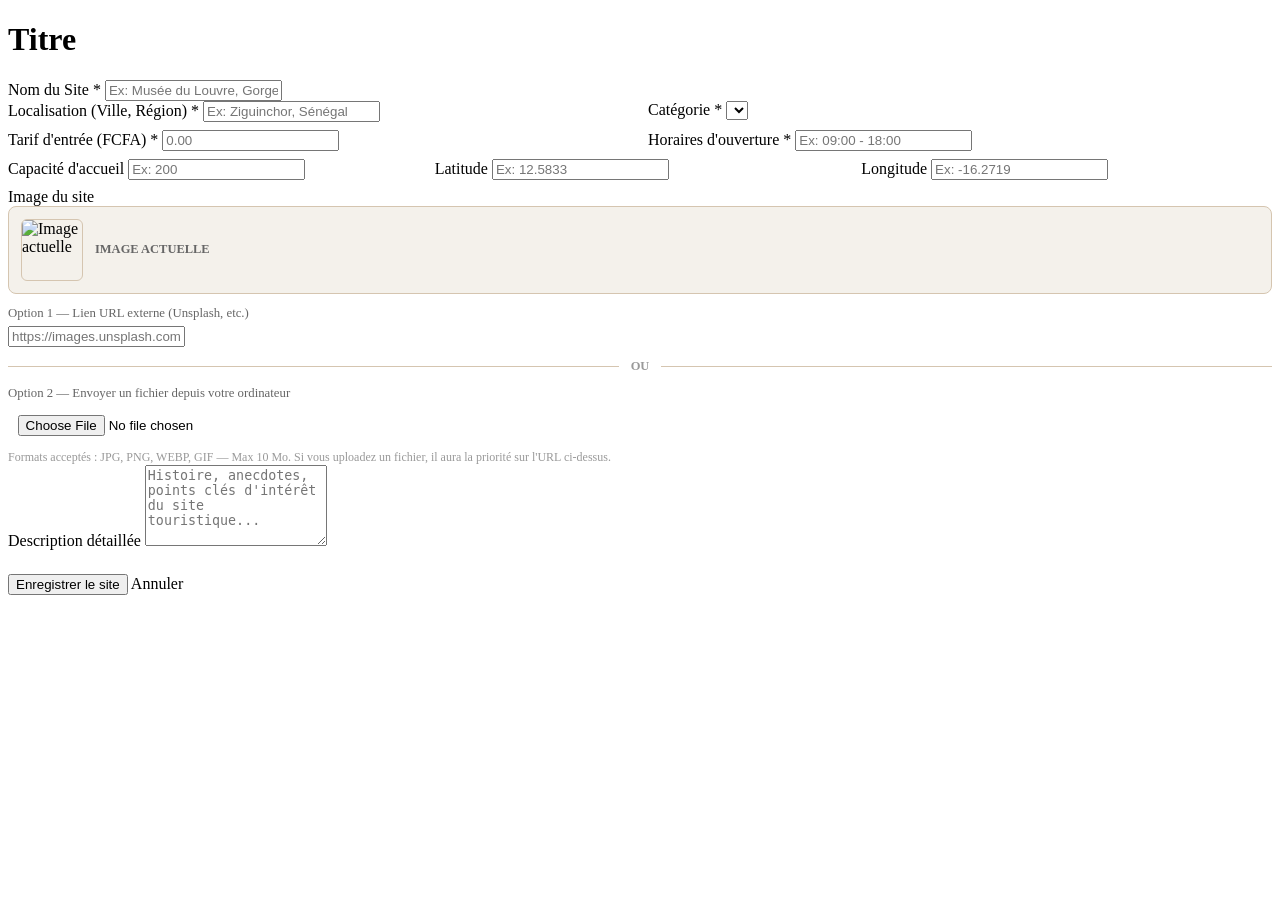
<file: src/main/resources/templates/admin/site-form.html>
<!DOCTYPE html>
<html xmlns:th="http://www.thymeleaf.org">
<head th:replace="~{fragments/layout :: head(${site.id == null} ? 'Ajouter un Site' : 'Éditer un Site')}"></head>
<body>

    <!-- Header Navigation -->
    <header th:replace="~{fragments/layout :: navbar('admin-dashboard')}"></header>

    <!-- Main Content -->
    <main class="main-content">
        
        <!-- Back button removed to optimize space as per GYG guidelines -->

        <div class="admin-form-wrapper">
            <div class="admin-form-card">
                <h1 class="admin-form-title" th:text="${site.id == null} ? 'Ajouter un Site Touristique' : 'Modifier le Site Touristique'">Titre</h1>
                <form th:action="@{/admin/sites/save}" th:object="${site}" method="post" enctype="multipart/form-data">
                    <input type="hidden" th:field="*{id}">

                    <div class="form-group">
                        <label for="nom">Nom du Site *</label>
                        <input type="text" id="nom" th:field="*{nom}" class="input-control" placeholder="Ex: Musée du Louvre, Gorges du Verdon..." required>
                    </div>

                    <div style="display: grid; grid-template-columns: 1fr 1fr; gap: 1rem; margin-bottom: 0.5rem;">
                        <div class="form-group">
                            <label for="localisation">Localisation (Ville, Région) *</label>
                            <input type="text" id="localisation" th:field="*{localisation}" class="input-control" placeholder="Ex: Ziguinchor, Sénégal" required>
                        </div>
                        
                        <div class="form-group">
                            <label for="categorie">Catégorie *</label>
                            <select id="categorie" th:field="*{categorie}" class="select-control" required>
                                <option th:each="cat : ${categories}" th:value="${cat}" th:text="${cat}"></option>
                            </select>
                        </div>
                    </div>

                    <div style="display: grid; grid-template-columns: 1fr 1fr; gap: 1rem; margin-bottom: 0.5rem;">
                        <div class="form-group">
                            <label for="tarifEntree">Tarif d'entrée (FCFA) *</label>
                            <input type="number" id="tarifEntree" th:field="*{tarifEntree}" class="input-control" step="0.01" min="0" placeholder="0.00" required>
                        </div>
                        
                        <div class="form-group">
                            <label for="horairesOuverture">Horaires d'ouverture *</label>
                            <input type="text" id="horairesOuverture" th:field="*{horairesOuverture}" class="input-control" placeholder="Ex: 09:00 - 18:00" required>
                        </div>
                    </div>

                    <div style="display: grid; grid-template-columns: 1fr 1fr 1fr; gap: 1rem; margin-bottom: 0.5rem;">
                        <div class="form-group">
                            <label for="capaciteAccueil">Capacité d'accueil</label>
                            <input type="number" id="capaciteAccueil" th:field="*{capaciteAccueil}" class="input-control" min="1" placeholder="Ex: 200">
                        </div>
                        
                        <div class="form-group">
                            <label for="latitude">Latitude</label>
                            <input type="number" id="latitude" th:field="*{latitude}" class="input-control" step="any" placeholder="Ex: 12.5833">
                        </div>

                        <div class="form-group">
                            <label for="longitude">Longitude</label>
                            <input type="number" id="longitude" th:field="*{longitude}" class="input-control" step="any" placeholder="Ex: -16.2719">
                        </div>
                    </div>

                    <!-- Image Section : URL OU Fichier -->
                    <div class="form-group">
                        <label>Image du site</label>

                        <!-- Aperçu image actuelle (mode édition) -->
                        <div th:if="${site.id != null and site.imageUri != null and !site.imageUri.isEmpty()}"
                             style="margin-bottom: 0.75rem; padding: 0.75rem; background: var(--color-bg-secondary, #f4f1eb); border-radius: 8px; border: 1px solid var(--color-border, #d5c5b0); display: flex; align-items: center; gap: 0.75rem;">
                            <img th:src="${site.imageUri}" alt="Image actuelle"
                                 style="width: 60px; height: 60px; object-fit: cover; border-radius: 6px; border: 1px solid var(--color-border, #d5c5b0);">
                            <div>
                                <p style="margin: 0; font-size: 0.78rem; font-weight: 600; color: var(--color-text-secondary, #666);">IMAGE ACTUELLE</p>
                                <p style="margin: 0; font-size: 0.82rem; color: var(--color-text-muted, #888); word-break: break-all;" th:text="${site.imageUri}"></p>
                            </div>
                        </div>

                        <!-- Option 1 : URL externe -->
                        <label for="imageUri" style="font-size: 0.8rem; color: var(--color-text-secondary, #666); margin-bottom: 0.3rem; display: block;">
                            Option 1 — Lien URL externe (Unsplash, etc.)
                        </label>
                        <input type="url" id="imageUri" th:field="*{imageUri}" class="input-control"
                               placeholder="https://images.unsplash.com/photo-..."
                               style="margin-bottom: 0.75rem;">

                        <!-- Séparateur -->
                        <div style="display: flex; align-items: center; gap: 0.75rem; margin-bottom: 0.75rem;">
                            <div style="flex: 1; height: 1px; background: var(--color-border, #d5c5b0);"></div>
                            <span style="font-size: 0.78rem; color: var(--color-text-muted, #999); font-weight: 600;">OU</span>
                            <div style="flex: 1; height: 1px; background: var(--color-border, #d5c5b0);"></div>
                        </div>

                        <!-- Option 2 : Upload fichier -->
                        <label for="imageFile" style="font-size: 0.8rem; color: var(--color-text-secondary, #666); margin-bottom: 0.3rem; display: block;">
                            Option 2 — Envoyer un fichier depuis votre ordinateur
                        </label>
                        <input type="file" id="imageFile" name="imageFile" accept="image/*"
                               class="input-control"
                               style="padding: 0.6rem; cursor: pointer;">
                        <p style="font-size: 0.75rem; color: var(--color-text-muted, #999); margin-top: 0.3rem; margin-bottom: 0;">
                            Formats acceptés : JPG, PNG, WEBP, GIF — Max 10 Mo. Si vous uploadez un fichier, il aura la priorité sur l'URL ci-dessus.
                        </p>
                    </div>

                    <div class="form-group">
                        <label for="description">Description détaillée</label>
                        <textarea id="description" th:field="*{description}" class="input-control" rows="5" placeholder="Histoire, anecdotes, points clés d'intérêt du site touristique..."></textarea>
                    </div>

                    <div class="d-flex gap-2" style="margin-top: 1.5rem;">
                        <button type="submit" class="btn btn-primary btn-sm">Enregistrer le site</button>
                        <a th:href="@{/admin/dashboard}" class="btn btn-secondary btn-sm">Annuler</a>
                    </div>
                </form>
            </div>
        </div>

    </main>

    <!-- Footer -->
    <footer th:replace="~{fragments/layout :: footer}"></footer>

</body>
</html>
</file>
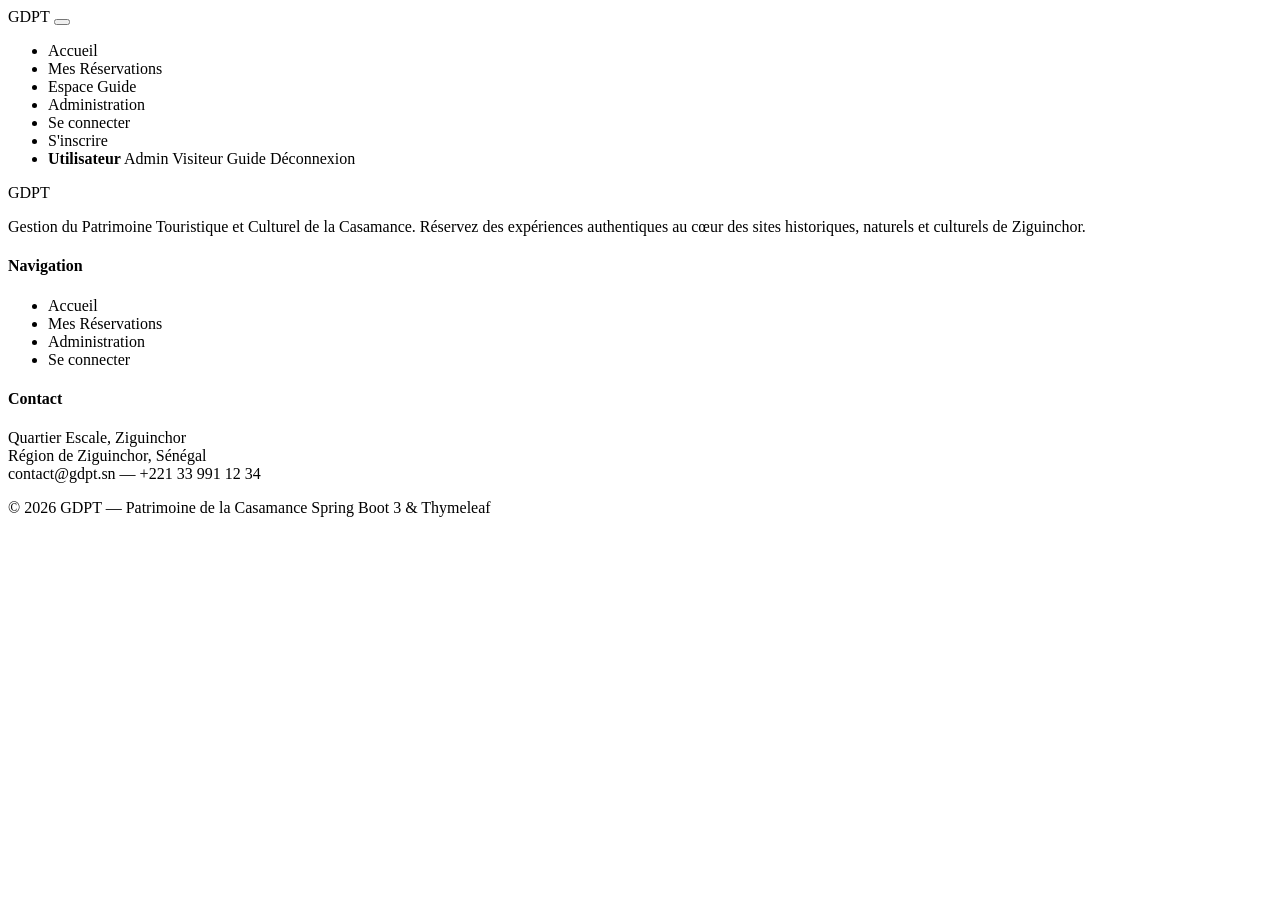
<file: src/main/resources/templates/fragments/layout.html>
<!DOCTYPE html>
<html xmlns:th="http://www.thymeleaf.org" xmlns:sec="http://www.thymeleaf.org/extras/spring-security">
<head th:fragment="head(title)">
    <meta charset="UTF-8">
    <meta name="viewport" content="width=device-width, initial-scale=1.0">
    <meta name="description" content="GDPT — Gestion du Patrimoine Touristique et Culturel de Ziguinchor (Casamance, Sénégal). Réservez des activités historiques, naturelles et culturelles d'exception.">
    <title th:text="${title} + ' — GDPT Casamance'"></title>
    <link rel="stylesheet" th:href="@{/css/style.css}">
</head>
<body>

    <!-- ============================================================ -->
    <!-- NAVBAR                                                         -->
    <!-- ============================================================ -->
    <header th:fragment="navbar(activePage)" class="navbar">
        <div class="nav-container">

            <!-- Logo -->
            <a th:href="@{/}" class="brand-logo">GD<span>PT</span></a>

            <!-- Hamburger Toggle (mobile) — JS toggle, CSS anime -->
            <button class="mobile-menu-toggle" id="nav-hamburger"
                    aria-expanded="false" aria-label="Ouvrir le menu">
                <span></span>
                <span></span>
                <span></span>
            </button>

            <!-- Navigation principale -->
            <nav class="nav-menu">
                <ul class="nav-links" id="nav-links-list">

                    <li>
                        <a th:href="@{/}" class="nav-link"
                           th:classappend="${activePage == 'home'} ? ' active'">Accueil</a>
                    </li>

                    <!-- Lien visiteur -->
                    <li sec:authorize="hasAuthority('ROLE_VISITEUR')">
                        <a th:href="@{/visiteur/reservations}" class="nav-link"
                           th:classappend="${activePage == 'reservations'} ? ' active'">Mes Réservations</a>
                    </li>

                    <!-- Lien guide -->
                    <li sec:authorize="hasAuthority('ROLE_GUIDE')">
                        <a th:href="@{/guide/dashboard}" class="nav-link"
                           th:classappend="${activePage == 'guide-dashboard'} ? ' active'">Espace Guide</a>
                    </li>

                    <!-- Lien admin -->
                    <li sec:authorize="hasAuthority('ROLE_ADMIN')">
                        <a th:href="@{/admin/dashboard}" class="nav-link"
                           th:classappend="${activePage == 'admin-dashboard'} ? ' active'">Administration</a>
                    </li>

                    <!-- Visiteur anonyme -->
                    <li sec:authorize="isAnonymous()">
                        <a th:href="@{/login}" class="btn btn-secondary btn-sm">Se connecter</a>
                    </li>
                    <li sec:authorize="isAnonymous()">
                        <a th:href="@{/register}" class="btn btn-primary btn-sm">S'inscrire</a>
                    </li>

                    <!-- Utilisateur connecté -->
                    <li sec:authorize="isAuthenticated()" class="user-badge-nav">
                        <span><strong sec:authentication="name">Utilisateur</strong></span>
                        <span class="role-label" sec:authorize="hasAuthority('ROLE_ADMIN')">Admin</span>
                        <span class="role-label" sec:authorize="hasAuthority('ROLE_VISITEUR')">Visiteur</span>
                        <span class="role-label" sec:authorize="hasAuthority('ROLE_GUIDE')">Guide</span>
                        <a th:href="@{/logout}" class="btn-logout">Déconnexion</a>
                    </li>
                </ul>
            </nav>
        </div>

        <!-- Script hamburger : JS toggle uniquement, CSS gère les animations -->
        <script>
            document.addEventListener('DOMContentLoaded', () => {
                const toggle = document.getElementById('nav-hamburger');
                const menu   = document.getElementById('nav-links-list');
                if (toggle && menu) {
                    toggle.addEventListener('click', () => {
                        const expanded = toggle.getAttribute('aria-expanded') === 'true';
                        toggle.setAttribute('aria-expanded', String(!expanded));
                        menu.classList.toggle('active');
                    });
                    // Fermer le menu si on clique en dehors
                    document.addEventListener('click', (e) => {
                        if (!toggle.contains(e.target) && !menu.contains(e.target)) {
                            menu.classList.remove('active');
                            toggle.setAttribute('aria-expanded', 'false');
                        }
                    });
                }
            });
        </script>
    </header>

    <!-- ============================================================ -->
    <!-- FOOTER                                                         -->
    <!-- ============================================================ -->
    <footer th:fragment="footer" class="footer">
        <div class="footer-container">

            <div class="footer-column">
                <div class="footer-brand">GDPT</div>
                <p>Gestion du Patrimoine Touristique et Culturel de la Casamance. Réservez des expériences authentiques au cœur des sites historiques, naturels et culturels de Ziguinchor.</p>
            </div>

            <div class="footer-column">
                <h4>Navigation</h4>
                <ul class="footer-links">
                    <li><a th:href="@{/}">Accueil</a></li>
                    <li sec:authorize="hasAuthority('ROLE_VISITEUR')">
                        <a th:href="@{/visiteur/reservations}">Mes Réservations</a>
                    </li>
                    <li sec:authorize="hasAuthority('ROLE_ADMIN')">
                        <a th:href="@{/admin/dashboard}">Administration</a>
                    </li>
                    <li sec:authorize="isAnonymous()">
                        <a th:href="@{/login}">Se connecter</a>
                    </li>
                </ul>
            </div>

            <div class="footer-column">
                <h4>Contact</h4>
                <p>
                    Quartier Escale, Ziguinchor<br>
                    Région de Ziguinchor, Sénégal<br>
                    contact@gdpt.sn &mdash; +221 33 991 12 34
                </p>
            </div>
        </div>

        <div class="footer-bottom">
            <span>&copy; 2026 GDPT &mdash; Patrimoine de la Casamance</span>
            <span>Spring Boot 3 &amp; Thymeleaf</span>
        </div>

        <!-- ============================================================ -->
        <!-- DIALOG DE CONFIRMATION SUPPRESSION                            -->
        <!-- ============================================================ -->
        <dialog id="confirm-delete-dialog" class="confirm-dialog">
            <div class="confirm-dialog-content">
                <h3>Confirmer l'action</h3>
                <p id="confirm-dialog-message">Êtes-vous sûr de vouloir effectuer cette opération ? Cette action est irréversible.</p>
                <div class="confirm-dialog-actions">
                    <button type="button" id="confirm-dialog-cancel" class="btn btn-secondary btn-sm">Annuler</button>
                    <button type="button" id="confirm-dialog-submit" class="btn btn-danger btn-sm">Confirmer</button>
                </div>
            </div>
        </dialog>

        <script>
            const initDeleteDialog = () => {
                const deleteDialog   = document.getElementById('confirm-delete-dialog');
                const confirmCancel  = document.getElementById('confirm-dialog-cancel');
                const confirmSubmit  = document.getElementById('confirm-dialog-submit');
                let formToSubmit = null;

                if (deleteDialog && confirmCancel && confirmSubmit) {
                    confirmCancel.addEventListener('click', () => {
                        deleteDialog.close();
                        formToSubmit = null;
                    });

                    confirmSubmit.addEventListener('click', () => {
                        if (formToSubmit) formToSubmit.submit();
                        deleteDialog.close();
                    });

                    document.addEventListener('click', (e) => {
                        const btn = e.target.closest('.btn-delete-confirm');
                        if (btn) {
                            e.preventDefault();
                            formToSubmit = btn.closest('form');
                            const msg = btn.getAttribute('data-message');
                            document.getElementById('confirm-dialog-message').textContent =
                                msg || 'Êtes-vous sûr de vouloir effectuer cette opération ? Cette action est irréversible.';
                            deleteDialog.showModal();
                        }
                    });
                }
            };

            if (document.readyState !== 'loading') {
                initDeleteDialog();
            } else {
                document.addEventListener('DOMContentLoaded', initDeleteDialog);
            }
        </script>
    </footer>

</body>
</html>
</file>
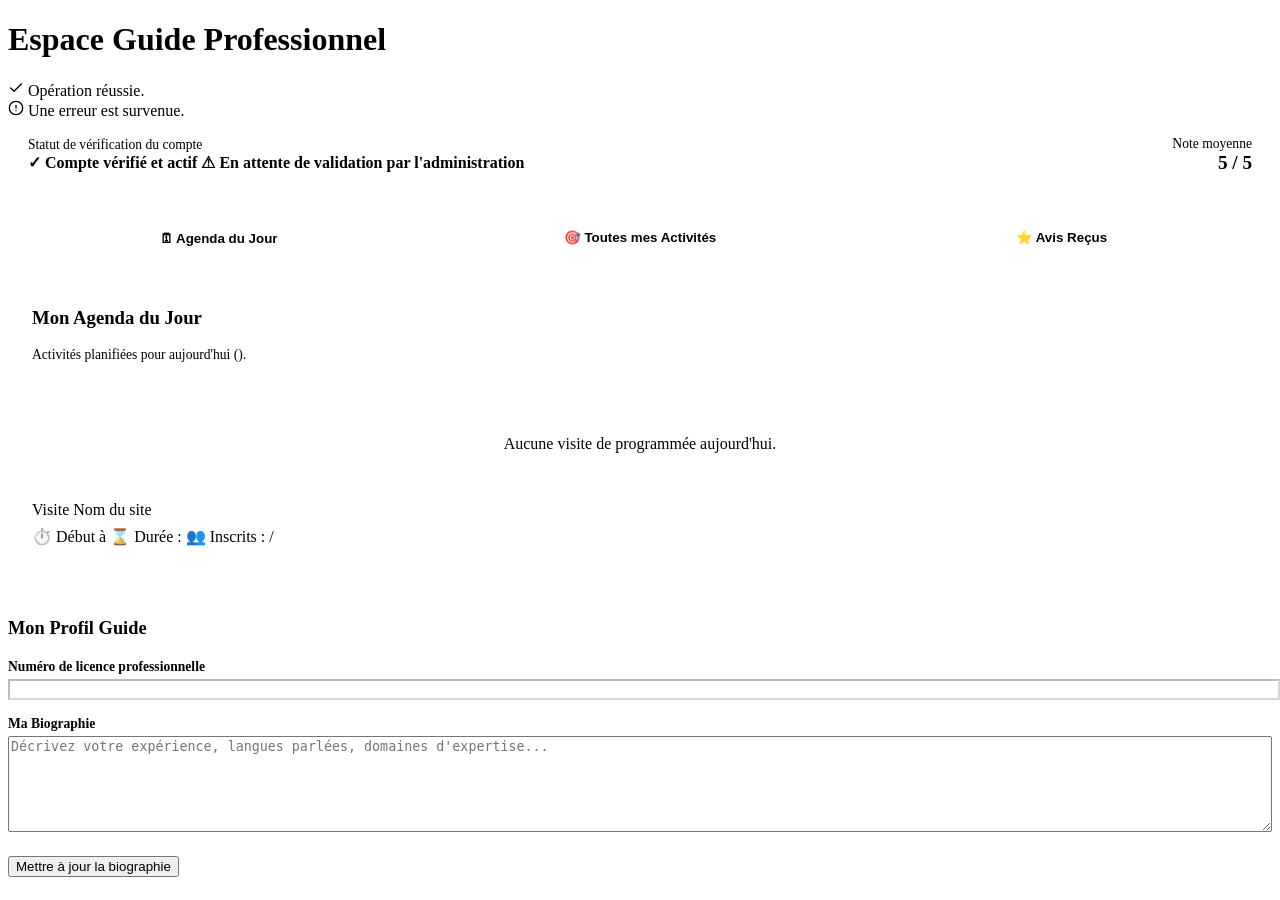
<file: src/main/resources/templates/guide/dashboard.html>
<!DOCTYPE html>
<html xmlns:th="http://www.thymeleaf.org" xmlns:sec="http://www.thymeleaf.org/extras/spring-security">
<head th:replace="~{fragments/layout :: head('Espace Guide')}"></head>
<body>

    <!-- Header Navigation -->
    <header th:replace="~{fragments/layout :: navbar('guide-dashboard')}"></header>

    <!-- Main Content -->
    <main class="main-content">
        
        <div class="section-title-container">
            <h1>Espace Guide Professionnel</h1>
            <span th:text="${user.username} + ' (Licence: ' + ${guideDetails.numeroLicence} + ')'"></span>
        </div>

        <!-- Success/Error alert banner -->
        <div th:if="${param.success}" class="alert-banner alert-banner-success">
            <svg width="16" height="16" viewBox="0 0 24 24" fill="none" stroke="currentColor" stroke-width="2" stroke-linecap="round" stroke-linejoin="round"><polyline points="20 6 9 17 4 12"></polyline></svg>
            <span th:text="${param.success}">Opération réussie.</span>
        </div>
        <div th:if="${param.error}" class="alert-banner alert-banner-danger">
            <svg width="16" height="16" viewBox="0 0 24 24" fill="none" stroke="currentColor" stroke-width="2" stroke-linecap="round" stroke-linejoin="round"><circle cx="12" cy="12" r="10"></circle><line x1="12" y1="8" x2="12" y2="12"></line><line x1="12" y1="16" x2="12.01" y2="16"></line></svg>
            <span th:text="${param.error}">Une erreur est survenue.</span>
        </div>

        <div class="site-details-grid">
            
            <!-- Left Column: Navigation Tabs & Dashboard Content -->
            <div class="details-main-panel">
                
                <!-- Status Info -->
                <div style="background: var(--clr-bg); border-radius: var(--radius-md); padding: 1rem 1.25rem; margin-bottom: 1.5rem; display: flex; align-items: center; justify-content: space-between; border: 1px solid var(--clr-border);">
                    <div>
                        <span style="font-size: 0.85rem; color: var(--clr-text-secondary); display: block;">Statut de vérification du compte</span>
                        <strong th:if="${guideDetails.estVerifie}" style="color: var(--clr-text-success); font-size: 1rem;">✓ Compte vérifié et actif</strong>
                        <strong th:if="${!guideDetails.estVerifie}" style="color: var(--clr-kapok); font-size: 1rem;">⚠ En attente de validation par l'administration</strong>
                    </div>
                    <div style="text-align: right;">
                        <span style="font-size: 0.85rem; color: var(--clr-text-secondary); display: block;">Note moyenne</span>
                        <strong style="font-size: 1.2rem; color: var(--clr-text-primary);" th:text="${guideDetails.noteMoyenne > 0.0} ? ${guideDetails.noteMoyenne} + ' / 5' : 'Aucune'">5 / 5</strong>
                    </div>
                </div>

                <!-- Tabs Container -->
                <div class="panel-card" style="padding: 0;">
                    <div style="display: flex; border-bottom: 1px solid var(--clr-border); background: var(--clr-bg); border-radius: var(--radius-md) var(--radius-md) 0 0;">
                        <button onclick="switchTab('tab-agenda')" id="btn-tab-agenda" class="tab-btn active" style="flex: 1; padding: 1rem; border: none; background: none; font-weight: 600; cursor: pointer; border-bottom: 3px solid var(--clr-accent);">🗓 Agenda du Jour</button>
                        <button onclick="switchTab('tab-events')" id="btn-tab-events" class="tab-btn" style="flex: 1; padding: 1rem; border: none; background: none; font-weight: 600; cursor: pointer; border-bottom: 3px solid transparent;">🎯 Toutes mes Activités</button>
                        <button onclick="switchTab('tab-reviews')" id="btn-tab-reviews" class="tab-btn" style="flex: 1; padding: 1rem; border: none; background: none; font-weight: 600; cursor: pointer; border-bottom: 3px solid transparent;">⭐ Avis Reçus</button>
                    </div>

                    <div style="padding: 1.5rem;">
                        
                        <!-- TAB 1: AGENDA -->
                        <div id="tab-agenda" class="tab-content-panel">
                            <h3>Mon Agenda du Jour</h3>
                            <p style="font-size: 0.85rem; color: var(--clr-text-secondary); margin-bottom: 1.5rem;">Activités planifiées pour aujourd'hui (<span th:text="${#temporals.format(T(java.time.LocalDate).now(), 'dd MMMM yyyy')}"></span>).</p>

                            <div th:if="${todayEvents.isEmpty()}" style="text-align: center; padding: 2rem 0; color: var(--clr-text-muted);">
                                <p>Aucune visite de programmée aujourd'hui.</p>
                            </div>

                            <div th:each="event : ${todayEvents}" class="event-item" style="border-bottom: 1px solid var(--clr-border); padding-bottom: 1rem; margin-bottom: 1rem;">
                                <div class="event-header">
                                    <span class="event-name" th:text="${event.nom}">Visite</span>
                                    <span class="event-price" th:text="${event.site.nom}">Nom du site</span>
                                </div>
                                <div class="event-meta" style="margin-top: 0.5rem;">
                                    <span>⏱️ Début à <strong th:text="${#temporals.format(event.date, 'HH:mm')}"></strong></span>
                                    <span th:if="${event.duree != null}">⌛ Durée : <strong th:text="${event.duree} + ' min.'"></strong></span>
                                    <span>👥 Inscrits : <strong th:text="${event.placesMax - event.placesDisponibles}"></strong> / <span th:text="${event.placesMax}"></span></span>
                                </div>
                            </div>
                        </div>

                        <!-- TAB 2: ALL EVENTS -->
                        <div id="tab-events" class="tab-content-panel" style="display: none;">
                            <h3>Toutes mes Activités</h3>
                            <p style="font-size: 0.85rem; color: var(--clr-text-secondary); margin-bottom: 1.5rem;">Historique complet de vos visites touristiques programmées.</p>

                            <div th:if="${allEvents.isEmpty()}" style="text-align: center; padding: 2rem 0; color: var(--clr-text-muted);">
                                <p>Vous n'êtes assigné à aucun événement pour le moment.</p>
                            </div>

                            <div th:each="event : ${allEvents}" class="event-item" style="border-bottom: 1px solid var(--clr-border); padding-bottom: 1rem; margin-bottom: 1rem;">
                                <div class="event-header">
                                    <span class="event-name" th:text="${event.nom}">Visite</span>
                                    <span class="event-price" th:text="${event.site.nom}">Nom du site</span>
                                </div>
                                <div class="event-meta" style="margin-top: 0.5rem;">
                                    <span>📅 Le <strong th:text="${#temporals.format(event.date, 'dd/MM/yyyy HH:mm')}"></strong></span>
                                    <span th:if="${event.duree != null}">⌛ Durée : <strong th:text="${event.duree} + ' min.'"></strong></span>
                                    <span>👥 Inscrits : <strong th:text="${event.placesMax - event.placesDisponibles}"></strong> / <span th:text="${event.placesMax}"></span></span>
                                </div>
                            </div>
                        </div>

                        <!-- TAB 3: REVIEWS -->
                        <div id="tab-reviews" class="tab-content-panel" style="display: none;">
                            <h3>Avis et Commentaires Reçus</h3>
                            <p style="font-size: 0.85rem; color: var(--clr-text-secondary); margin-bottom: 1.5rem;">Les retours des visiteurs sur vos guidages.</p>

                            <div th:if="${avisList.isEmpty()}" style="text-align: center; padding: 2rem 0; color: var(--clr-text-muted);">
                                <p>Aucun avis n'a été rédigé sur vos activités pour l'instant.</p>
                            </div>

                            <div th:each="review : ${avisList}" class="review-item" style="border-bottom: 1px solid var(--clr-border); padding-bottom: 1.25rem; margin-bottom: 1.25rem;">
                                <div class="review-header" style="display: flex; justify-content: space-between; align-items: center; margin-bottom: 0.5rem;">
                                    <div>
                                        <strong th:text="${review.reservation.utilisateur.username}">Visiteur</strong>
                                        <span style="font-size: 0.75rem; color: var(--clr-text-muted); display: block;" th:text="'sur ' + ${review.reservation.evenement.nom} + ' (' + ${review.reservation.evenement.site.nom} + ')'"></span>
                                    </div>
                                    <div class="rating-stars">
                                        <span th:each="i : ${#numbers.sequence(1, 5)}" th:text="${i <= review.note} ? '⭐' : '☆'"></span>
                                    </div>
                                </div>
                                <p style="font-size: 0.9rem; color: var(--clr-text-secondary);" th:text="${review.commentaire}"></p>
                                
                                <!-- Reply already present -->
                                <div th:if="${review.reponseGuide != null}" style="margin-top: 0.75rem; padding: 0.5rem 0.75rem; background: var(--clr-bg); border-radius: var(--radius-sm); font-size: 0.85rem; border-left: 2px solid var(--clr-accent);">
                                    <strong>Votre réponse :</strong>
                                    <p style="margin-top: 0.15rem; color: var(--clr-text-secondary); font-style: italic;" th:text="${review.reponseGuide}"></p>
                                </div>

                                <!-- Form to Reply + Report buttons -->
                                <div style="display: flex; gap: 0.5rem; margin-top: 0.75rem;">
                                    <button th:if="${review.reponseGuide == null}" type="button" th:onclick="'openReplyModal(' + ${review.id} + ')'" class="btn btn-secondary btn-sm" style="padding: 0.25rem 0.5rem; font-size: 0.75rem;">Répondre</button>
                                    <button type="button" th:onclick="'openReportModal(' + ${review.id} + ')'" class="btn btn-danger btn-sm" style="padding: 0.25rem 0.5rem; font-size: 0.75rem; background: transparent; border: 1px solid var(--clr-danger); color: var(--clr-danger);">Signaler abusif</button>
                                </div>
                            </div>
                        </div>

                    </div>
                </div>

            </div>

            <!-- Right Column: Profile details -->
            <div class="details-sidebar">
                
                <div class="panel-card">
                    <h2 class="panel-title" style="font-size: 1.15rem; margin-bottom: 1.25rem;">Mon Profil Guide</h2>
                    
                    <form th:action="@{/guide/profile/update}" method="post">
                        <div class="form-group" style="margin-bottom: 1rem;">
                            <label style="font-weight: 600; display: block; margin-bottom: 0.25rem; font-size: 0.85rem;">Numéro de licence professionnelle</label>
                            <input type="text" class="input-control" th:value="${guideDetails.numeroLicence}" disabled style="background: var(--clr-bg); cursor: not-allowed; width: 100%;">
                        </div>

                        <div class="form-group" style="margin-bottom: 1.25rem;">
                            <label for="biographie" style="font-weight: 600; display: block; margin-bottom: 0.25rem; font-size: 0.85rem;">Ma Biographie</label>
                            <textarea id="biographie" name="biographie" class="input-control" rows="6" th:text="${guideDetails.biographie}" placeholder="Décrivez votre expérience, langues parlées, domaines d'expertise..." required style="width: 100%; box-sizing: border-box;"></textarea>
                        </div>

                        <button type="submit" class="btn btn-primary w-full">Mettre à jour la biographie</button>
                    </form>
                </div>

            </div>

        </div>

    </main>

    <!-- Modal Répondre -->
    <dialog id="reply-modal" class="confirm-dialog" style="max-width: 500px;">
        <div class="confirm-dialog-content">
            <h3>Répondre au commentaire</h3>
            <p style="font-size: 0.85rem; color: var(--clr-text-secondary); margin-bottom: 1.25rem;">Votre réponse sera visible publiquement par tous les visiteurs sur le site.</p>
            
            <form th:action="@{/guide/avis/reply}" method="post">
                <input type="hidden" id="reply-avis-id" name="avisId" value="">
                
                <div class="form-group" style="margin-bottom: 1.25rem;">
                    <label for="reponse" style="font-weight: 600; display: block; margin-bottom: 0.35rem;">Votre réponse</label>
                    <textarea id="reponse" name="reponse" class="input-control" rows="4" placeholder="Tapez votre réponse de manière courtoise..." required style="width: 100%; box-sizing: border-box;"></textarea>
                </div>
                
                <div class="confirm-dialog-actions" style="display: flex; justify-content: flex-end; gap: 0.5rem;">
                    <button type="button" onclick="document.getElementById('reply-modal').close()" class="btn btn-secondary btn-sm">Annuler</button>
                    <button type="submit" class="btn btn-primary btn-sm">Enregistrer la réponse</button>
                </div>
            </form>
        </div>
    </dialog>

    <!-- Modal Signaler -->
    <dialog id="report-modal" class="confirm-dialog" style="max-width: 500px;">
        <div class="confirm-dialog-content">
            <h3>Signaler l'avis</h3>
            <p style="font-size: 0.85rem; color: var(--clr-text-secondary); margin-bottom: 1.25rem;">L'avis sera soumis à la modération du conservateur.</p>
            
            <form th:action="@{/guide/avis/report}" method="post">
                <input type="hidden" id="report-avis-id" name="avisId" value="">
                
                <div class="form-group" style="margin-bottom: 1.25rem;">
                    <label for="motif" style="font-weight: 600; display: block; margin-bottom: 0.35rem;">Motif du signalement</label>
                    <textarea id="motif" name="motif" class="input-control" rows="4" placeholder="Expliquez pourquoi cet avis est abusif, insultant ou inapproprié..." required style="width: 100%; box-sizing: border-box;"></textarea>
                </div>
                
                <div class="confirm-dialog-actions" style="display: flex; justify-content: flex-end; gap: 0.5rem;">
                    <button type="button" onclick="document.getElementById('report-modal').close()" class="btn btn-secondary btn-sm">Annuler</button>
                    <button type="submit" class="btn btn-danger btn-sm">Envoyer le signalement</button>
                </div>
            </form>
        </div>
    </dialog>

    <!-- Script Tabs & Modals -->
    <script>
        function switchTab(tabId) {
            // Hide all tabs
            document.querySelectorAll('.tab-content-panel').forEach(el => el.style.display = 'none');
            // Remove active classes
            document.querySelectorAll('.tab-btn').forEach(btn => {
                btn.style.borderBottomColor = 'transparent';
                btn.classList.remove('active');
            });
            
            // Show active tab
            document.getElementById(tabId).style.display = 'block';
            // Set active class
            const activeBtn = document.getElementById('btn-' + tabId);
            activeBtn.style.borderBottomColor = 'var(--clr-accent)';
            activeBtn.classList.add('active');
        }

        function openReplyModal(avisId) {
            const modal = document.getElementById('reply-modal');
            document.getElementById('reply-avis-id').value = avisId;
            modal.showModal();
        }

        function openReportModal(avisId) {
            const modal = document.getElementById('report-modal');
            document.getElementById('report-avis-id').value = avisId;
            modal.showModal();
        }
    </script>

    <!-- Footer -->
    <footer th:replace="~{fragments/layout :: footer}"></footer>

</body>
</html>
</file>
